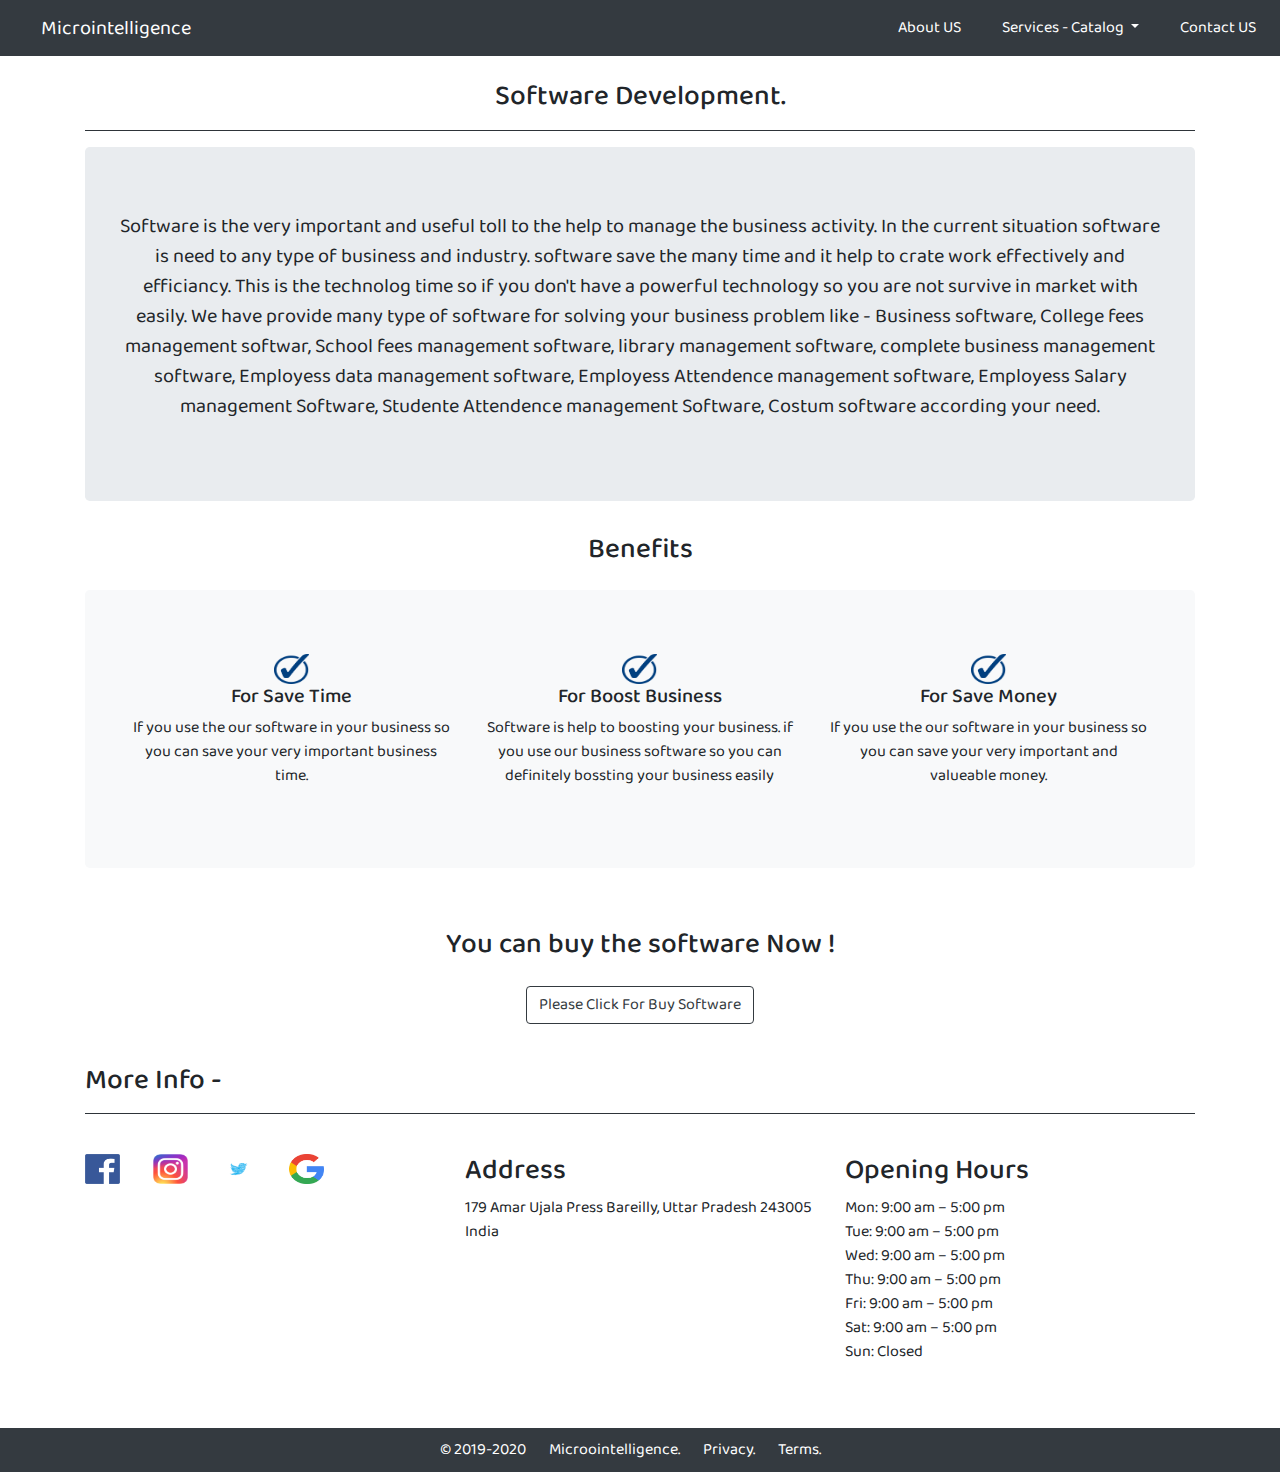
<file: index.html>
<!doctype html>
<html lang="en">

<head>
    <!-- Required meta tags -->
    <meta charset="utf-8">
    <meta name="viewport" content="width=device-width, initial-scale=1, shrink-to-fit=no">

    <!-- Bootstrap CSS -->
    <link rel="stylesheet" href="https://stackpath.bootstrapcdn.com/bootstrap/4.4.1/css/bootstrap.min.css"
        integrity="sha384-Vkoo8x4CGsO3+Hhxv8T/Q5PaXtkKtu6ug5TOeNV6gBiFeWPGFN9MuhOf23Q9Ifjh" crossorigin="anonymous">
    <link rel="stylesheet" href="style.css">
    <link href="https://fonts.googleapis.com/css2?family=Baloo+2:wght@500&display=swap" rel="stylesheet">

    <title>Services Catalog - Microintelligence</title>
    <link rel="icon" href="mylogo.png" type="image/png" class="titleimg">
</head>

<body>
    <!-- header started here -->
    <header>
        <nav class="navbar navbar-expand-lg navbar-dark bg-dark name">
            <a class="navbar-brand" href="index.html">Microintelligence</a>
            <button class="navbar-toggler" type="button" data-toggle="collapse" data-target="#navbarSupportedContent"
                aria-controls="navbarSupportedContent" aria-expanded="false" aria-label="Toggle navigation">
                <span class="navbar-toggler-icon"></span>
            </button>

            <div class="collapse navbar-collapse " id="navbarSupportedContent">
                <ul class="navbar-nav ml-auto ">
                    <li class="nav-item active">
                        <a class="nav-link"
                            href="https://microintelligence11.github.io/microintelligence.github.io/about.html">About
                            US</a>
                    </li>
                    <li class="nav-item dropdown active">
                        <a class="nav-link dropdown-toggle" href="#" id="navbarDropdown" role="button"
                            data-toggle="dropdown" aria-haspopup="true" aria-expanded="false">
                            Services - Catalog
                        </a>
                        <div class="dropdown-menu" aria-labelledby="navbarDropdown">
                            <a class="dropdown-item" href="index.html">Softeware Development</a>
                            <a class="dropdown-item" href="web_development.html">Web Development</a>
                            <a class="dropdown-item" href="web_hosting.html">Web Hosting</a>
                            <a class="dropdown-item" href="web_designing.html">Web Designing</a>
                            <a class="dropdown-item" href="ecommerce.html">E-Commerce Development</a>
                            <a class="dropdown-item" href="web_app.html">Web Applications Development</a>
                            <a class="dropdown-item" href="domain.html">Domain Hosting
                            </a>
                            <a class="dropdown-item" href="android.html">Android Applications</a>
                            <a class="dropdown-item" href="blog.html">Blog Development</a>
                        </div>
                    </li>

                    <li class="nav-item active">
                        <a class="nav-link" href="https://forms.gle/NRxAkxeEnMGFsGyN7">Contact
                            US</a>
                    </li>

                </ul>
            </div>
        </nav>
    </header>
    <!-- Over Viwe section started here  -->
    <section>
        <div class="container text-center my-4">
            <h3>Software Development.</h3>
            <hr class="line bg-dark">

            <div class="jumbotron">
                <p class="lead">Software is the very important and useful toll to the help to manage the business
                    activity. In the current situation software is need to any type of business and industry. software
                    save the many time and it help to crate work effectively and efficiancy. This is the technolog time
                    so if you don't have a powerful technology so you are not survive in market with easily. We have
                    provide many type of software for solving your business problem like - Business software, College
                    fees management softwar, School fees management software, library management software, complete
                    business management software, Employess data management software, Employess Attendence management
                    software, Employess Salary management Software, Studente Attendence management Software, Costum
                    software according your need.</p>
            </div>
        </div>
    </section>

    <!-- Benefits section started here  -->
    <section>
        <div class="container">
            <h3 class="container text-center my-4">Benefits</h3>
            <div class="container jumbotron bg-light my-4">
                <div class="container text-center">
                    <div class="row">
                        <div class="col-lg-4 col-md-4 col-12">
                            <img src="benefit.png" alt="benefit" class="img-fluid imggg">
                            <h5>For Save Time</h5>
                            <p>If you use the our software in your business so you can save your very important business
                                time.</p>
                        </div>
                        <div class="col-lg-4 col-md-4 col-12">
                            <img src="benefit.png" alt="benefit" class="img-fluid imggg">
                            <h5>For Boost Business</h5>
                            <p>Software is help to boosting your business. if you use our business software so you can
                                definitely bossting your business easily</p>
                        </div>
                        <div class="col-lg-4 col-md-4 col-12">
                            <img src="benefit.png" alt="benefit" class="img-fluid imggg">
                            <h5>For Save Money </h5>
                            <p>If you use the our software in your business so you can save your very important and
                                valueable money.
                            </p>
                        </div>
                    </div>
                </div>
            </div>
        </div>
    </section>

    <!-- Buying section started here  -->

    <section>
        <div class="container text-center automr">
            <h3>You can buy the software Now !</h3>
            <a href="https://forms.gle/yPHWh6E1sabREQ4k9"><button type="button" class="btn btn-outline-dark my-3">Please
                    Click For Buy Software</button></a>
        </div>
    </section>

    <!-- address info started here  -->

    <section>
        <div class="container my-4">
            <h3>More Info -</h3>
            <hr class="bg-dark">
            <div class="row">
                <div class="col-lg-4 col-md-4 col-12 my-4">
                    <a href="https://www.facebook.com/Microintelligence11" class="sociallink"><img src="facebook.png"
                            alt="facebook" class="socialimg"></a>
                    <a href="https://www.instagram.com/_microintelligence_/" class="sociallink"><img src="instagram.png"
                            alt="instagram" class="socialimg"></a>
                    <a href="https://twitter.com/mic_pvt_ltd" class="sociallink"><img src="twitter.png" alt="twitter"
                            class="socialimg"></a>
                    <a href="https://g.page/microintelligence" class="sociallink"><img src="google.png" alt="google"
                            class="socialimg"></a>

                </div>
                <div class="col-lg-4 col-md-4 col-12 my-4">
                    <h3>Address</h3>
                    <p>179
                        Amar Ujala Press
                        Bareilly, Uttar Pradesh 243005
                        India</p>
                </div>
                <div class="col-lg-4 col-md-4 col-12 my-4">
                    <h3>Opening Hours</h3>
                    <p>Mon: 9:00 am – 5:00 pm <br>
                        Tue: 9:00 am – 5:00 pm <br>
                        Wed: 9:00 am – 5:00 pm <br>
                        Thu: 9:00 am – 5:00 pm <br>
                        Fri: 9:00 am – 5:00 pm <br>
                        Sat: 9:00 am – 5:00 pm <br>
                        Sun: Closed</p>
                </div>
            </div>
        </div>
    </section>



    <!-- footer started here  -->
    <footer class="container-flud text-center bg-dark" id="footer">
        <span class="date">© 2019-2020</span>
        <a class="comname"
            href="https://microintelligence11.github.io/microintelligence.github.io/">Microointelligence.</a>
        <a class="privacy" href="https://microintelligence11.github.io/microintelligence.github.io/">Privacy.</a>
        <a class="trem" href="https://microintelligence11.github.io/microintelligence.github.io/">Terms.</a>
    </footer>

    <!-- Optional JavaScript -->
    <!-- jQuery first, then Popper.js, then Bootstrap JS -->
    <script src="https://code.jquery.com/jquery-3.4.1.slim.min.js"
        integrity="sha384-J6qa4849blE2+poT4WnyKhv5vZF5SrPo0iEjwBvKU7imGFAV0wwj1yYfoRSJoZ+n"
        crossorigin="anonymous"></script>
    <script src="https://cdn.jsdelivr.net/npm/popper.js@1.16.0/dist/umd/popper.min.js"
        integrity="sha384-Q6E9RHvbIyZFJoft+2mJbHaEWldlvI9IOYy5n3zV9zzTtmI3UksdQRVvoxMfooAo"
        crossorigin="anonymous"></script>
    <script src="https://stackpath.bootstrapcdn.com/bootstrap/4.4.1/js/bootstrap.min.js"
        integrity="sha384-wfSDF2E50Y2D1uUdj0O3uMBJnjuUD4Ih7YwaYd1iqfktj0Uod8GCExl3Og8ifwB6"
        crossorigin="anonymous"></script>
</body>

</html>
</file>
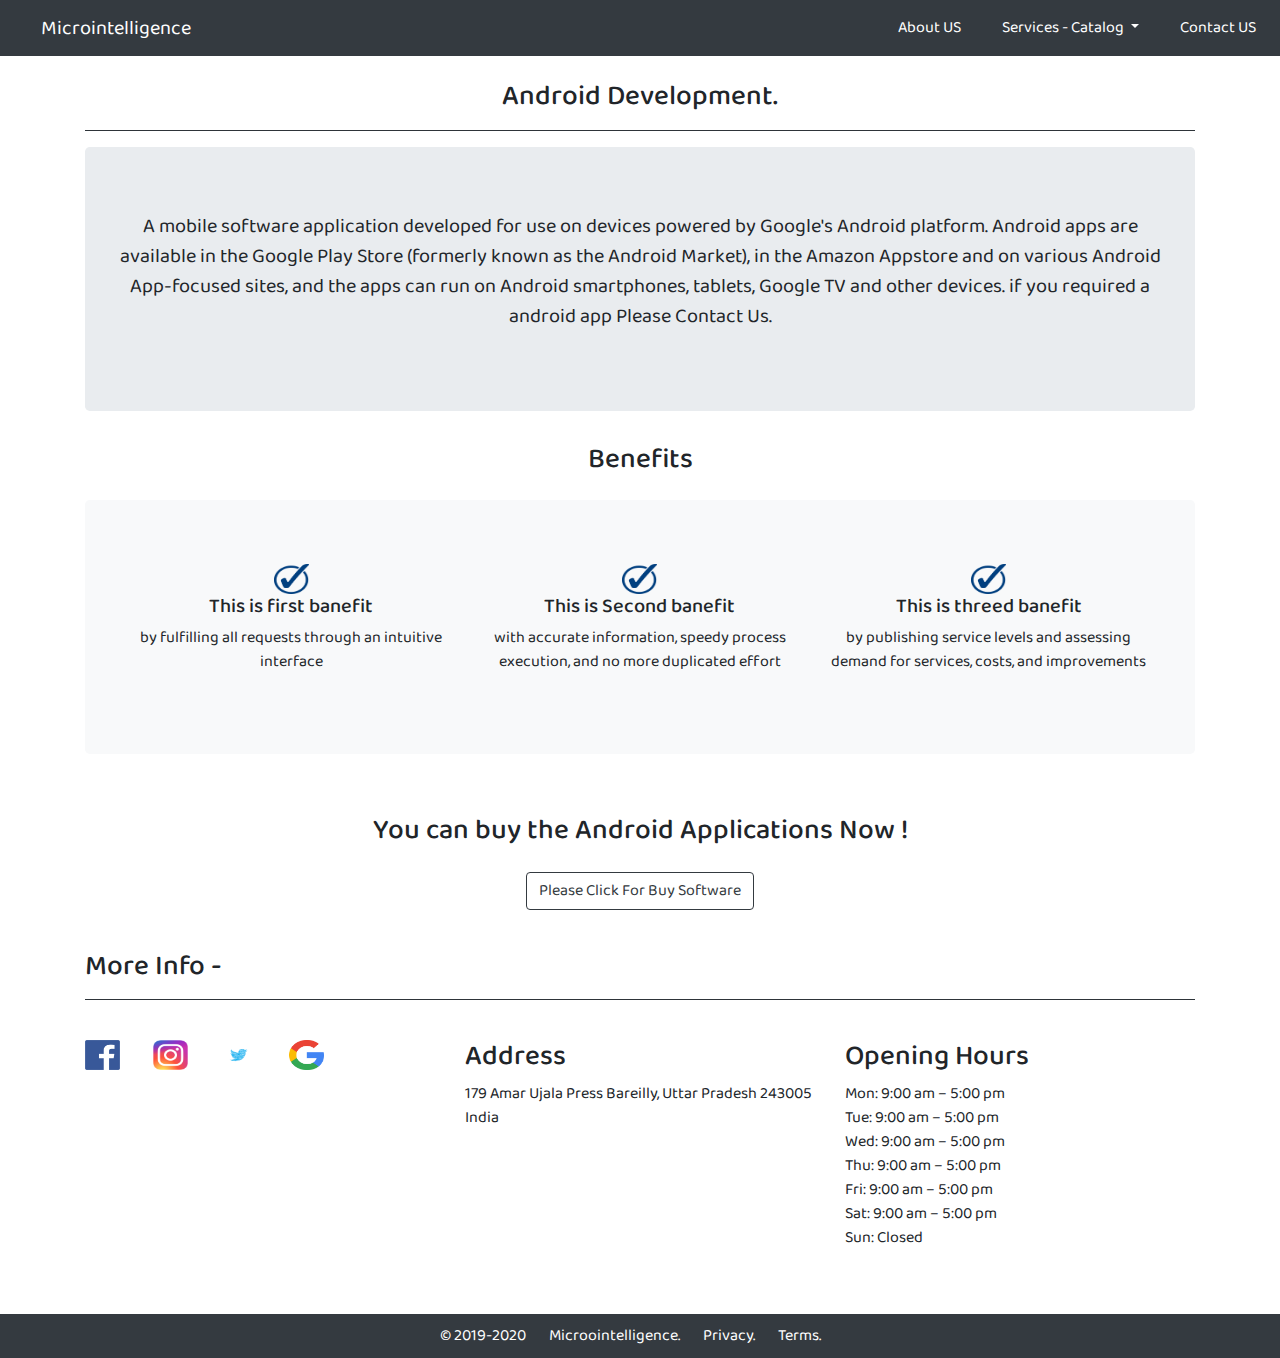
<file: android.html>
<!doctype html>
<html lang="en">

<head>
    <!-- Required meta tags -->
    <meta charset="utf-8">
    <meta name="viewport" content="width=device-width, initial-scale=1, shrink-to-fit=no">

    <!-- Bootstrap CSS -->
    <link rel="stylesheet" href="https://stackpath.bootstrapcdn.com/bootstrap/4.4.1/css/bootstrap.min.css"
        integrity="sha384-Vkoo8x4CGsO3+Hhxv8T/Q5PaXtkKtu6ug5TOeNV6gBiFeWPGFN9MuhOf23Q9Ifjh" crossorigin="anonymous">
    <link rel="stylesheet" href="style.css">
    <link href="https://fonts.googleapis.com/css2?family=Baloo+2:wght@500&display=swap" rel="stylesheet">

    <title>Services Catalog - Microintelligence</title>
    <link rel="icon" href="mylogo.png" type="image/png" class="titleimg">
</head>

<body>
    <!-- header started here -->
    <header>
        <nav class="navbar navbar-expand-lg navbar-dark bg-dark name">
            <a class="navbar-brand" href="index.html">Microintelligence</a>
            <button class="navbar-toggler" type="button" data-toggle="collapse" data-target="#navbarSupportedContent"
                aria-controls="navbarSupportedContent" aria-expanded="false" aria-label="Toggle navigation">
                <span class="navbar-toggler-icon"></span>
            </button>

            <div class="collapse navbar-collapse " id="navbarSupportedContent">
                <ul class="navbar-nav ml-auto ">
                    <li class="nav-item active">
                        <a class="nav-link"
                            href="https://microintelligence11.github.io/microintelligence.github.io/about.html">About
                            US</a>
                    </li>
                    <li class="nav-item dropdown active">
                        <a class="nav-link dropdown-toggle" href="#" id="navbarDropdown" role="button"
                            data-toggle="dropdown" aria-haspopup="true" aria-expanded="false">
                            Services - Catalog
                        </a>
                        <div class="dropdown-menu" aria-labelledby="navbarDropdown">
                            <a class="dropdown-item" href="index.html">Softeware Development</a>
                            <a class="dropdown-item" href="web_development.html">Web Development</a>
                            <a class="dropdown-item" href="web_hosting.html">Web Hosting</a>
                            <a class="dropdown-item" href="web_designing.html">Web Designing</a>
                            <a class="dropdown-item" href="ecommerce.html">E-Commerce Development</a>
                            <a class="dropdown-item" href="web_app.html">Web Applications Development</a>
                            <a class="dropdown-item" href="domain.html">Domain Hosting
                            </a>
                            <a class="dropdown-item" href="android.html">Android Applications</a>
                            <a class="dropdown-item" href="blog.html">Blog Development</a>
                        </div>
                    </li>

                    <li class="nav-item active">
                        <a class="nav-link" href="https://forms.gle/NRxAkxeEnMGFsGyN7">Contact
                            US</a>
                    </li>

                </ul>
            </div>
        </nav>
    </header>
    <!-- Over Viwe section started here  -->
    <section>
        <div class="container text-center my-4">
            <h3>Android Development.</h3>
            <hr class="line bg-dark">

            <div class="jumbotron">
                <p class="lead">A mobile software application developed for use on devices powered by Google's Android
                    platform. Android apps are available in the Google Play Store (formerly known as the Android
                    Market), in the Amazon Appstore and on various Android App-focused sites, and the apps can run on
                    Android smartphones, tablets, Google TV and other devices. if you required a android app Please
                    Contact Us.</p>
            </div>
        </div>
    </section>

    <!-- Benefits section started here  -->
    <section>
        <div class="container">
            <h3 class="container text-center my-4">Benefits</h3>
            <div class="container jumbotron bg-light my-4">
                <div class="container text-center">
                    <div class="row">
                        <div class="col-lg-4 col-md-4 col-12">
                            <img src="benefit.png" alt="benefit" class="img-fluid imggg">
                            <h5>This is first banefit</h5>
                            <p>by fulfilling all requests through an intuitive interface</p>
                        </div>
                        <div class="col-lg-4 col-md-4 col-12">
                            <img src="benefit.png" alt="benefit" class="img-fluid imggg">
                            <h5> This is Second banefit</h5>
                            <p> with accurate information, speedy process execution, and no more duplicated effort</p>
                        </div>
                        <div class="col-lg-4 col-md-4 col-12">
                            <img src="benefit.png" alt="benefit" class="img-fluid imggg">
                            <h5>This is threed banefit</h5>
                            <p>by publishing service levels and assessing demand for services, costs, and improvements
                            </p>
                        </div>
                    </div>
                </div>
            </div>
        </div>
    </section>
    <!-- Buying section started here  -->

    <section>
        <div class="container text-center automr">
            <h3>You can buy the Android Applications Now !</h3>
            <a href="https://forms.gle/yPHWh6E1sabREQ4k9"><button type="button" class="btn btn-outline-dark my-3">Please
                    Click For Buy Software</button></a>
        </div>
    </section>

    <!-- address info started here  -->

    <section>
        <div class="container my-4">
            <h3>More Info -</h3>
            <hr class="bg-dark">
            <div class="row">
                <div class="col-lg-4 col-md-4 col-12 my-4">
                    <a href="https://www.facebook.com/Microintelligence11" class="sociallink"><img src="facebook.png"
                            alt="facebook" class="socialimg"></a>
                    <a href="https://www.instagram.com/_microintelligence_/" class="sociallink"><img src="instagram.png"
                            alt="instagram" class="socialimg"></a>
                    <a href="https://twitter.com/mic_pvt_ltd" class="sociallink"><img src="twitter.png" alt="twitter"
                            class="socialimg"></a>
                    <a href="https://g.page/microintelligence" class="sociallink"><img src="google.png" alt="google"
                            class="socialimg"></a>

                </div>
                <div class="col-lg-4 col-md-4 col-12 my-4">
                    <h3>Address</h3>
                    <p>179
                        Amar Ujala Press
                        Bareilly, Uttar Pradesh 243005
                        India</p>
                </div>
                <div class="col-lg-4 col-md-4 col-12 my-4">
                    <h3>Opening Hours</h3>
                    <p>Mon: 9:00 am – 5:00 pm <br>
                        Tue: 9:00 am – 5:00 pm <br>
                        Wed: 9:00 am – 5:00 pm <br>
                        Thu: 9:00 am – 5:00 pm <br>
                        Fri: 9:00 am – 5:00 pm <br>
                        Sat: 9:00 am – 5:00 pm <br>
                        Sun: Closed</p>
                </div>
            </div>
        </div>
    </section>


    <!-- footer started here  -->
    <footer class="container-flud text-center bg-dark" id="footer">
        <span class="date">© 2019-2020</span>
        <a class="comname"
            href="https://microintelligence11.github.io/microintelligence.github.io/">Microointelligence.</a>
        <a class="privacy" href="https://microintelligence11.github.io/microintelligence.github.io/">Privacy.</a>
        <a class="trem" href="https://microintelligence11.github.io/microintelligence.github.io/">Terms.</a>
    </footer>

    <!-- Optional JavaScript -->
    <!-- jQuery first, then Popper.js, then Bootstrap JS -->
    <script src="https://code.jquery.com/jquery-3.4.1.slim.min.js"
        integrity="sha384-J6qa4849blE2+poT4WnyKhv5vZF5SrPo0iEjwBvKU7imGFAV0wwj1yYfoRSJoZ+n"
        crossorigin="anonymous"></script>
    <script src="https://cdn.jsdelivr.net/npm/popper.js@1.16.0/dist/umd/popper.min.js"
        integrity="sha384-Q6E9RHvbIyZFJoft+2mJbHaEWldlvI9IOYy5n3zV9zzTtmI3UksdQRVvoxMfooAo"
        crossorigin="anonymous"></script>
    <script src="https://stackpath.bootstrapcdn.com/bootstrap/4.4.1/js/bootstrap.min.js"
        integrity="sha384-wfSDF2E50Y2D1uUdj0O3uMBJnjuUD4Ih7YwaYd1iqfktj0Uod8GCExl3Og8ifwB6"
        crossorigin="anonymous"></script>
</body>

</html>
</file>
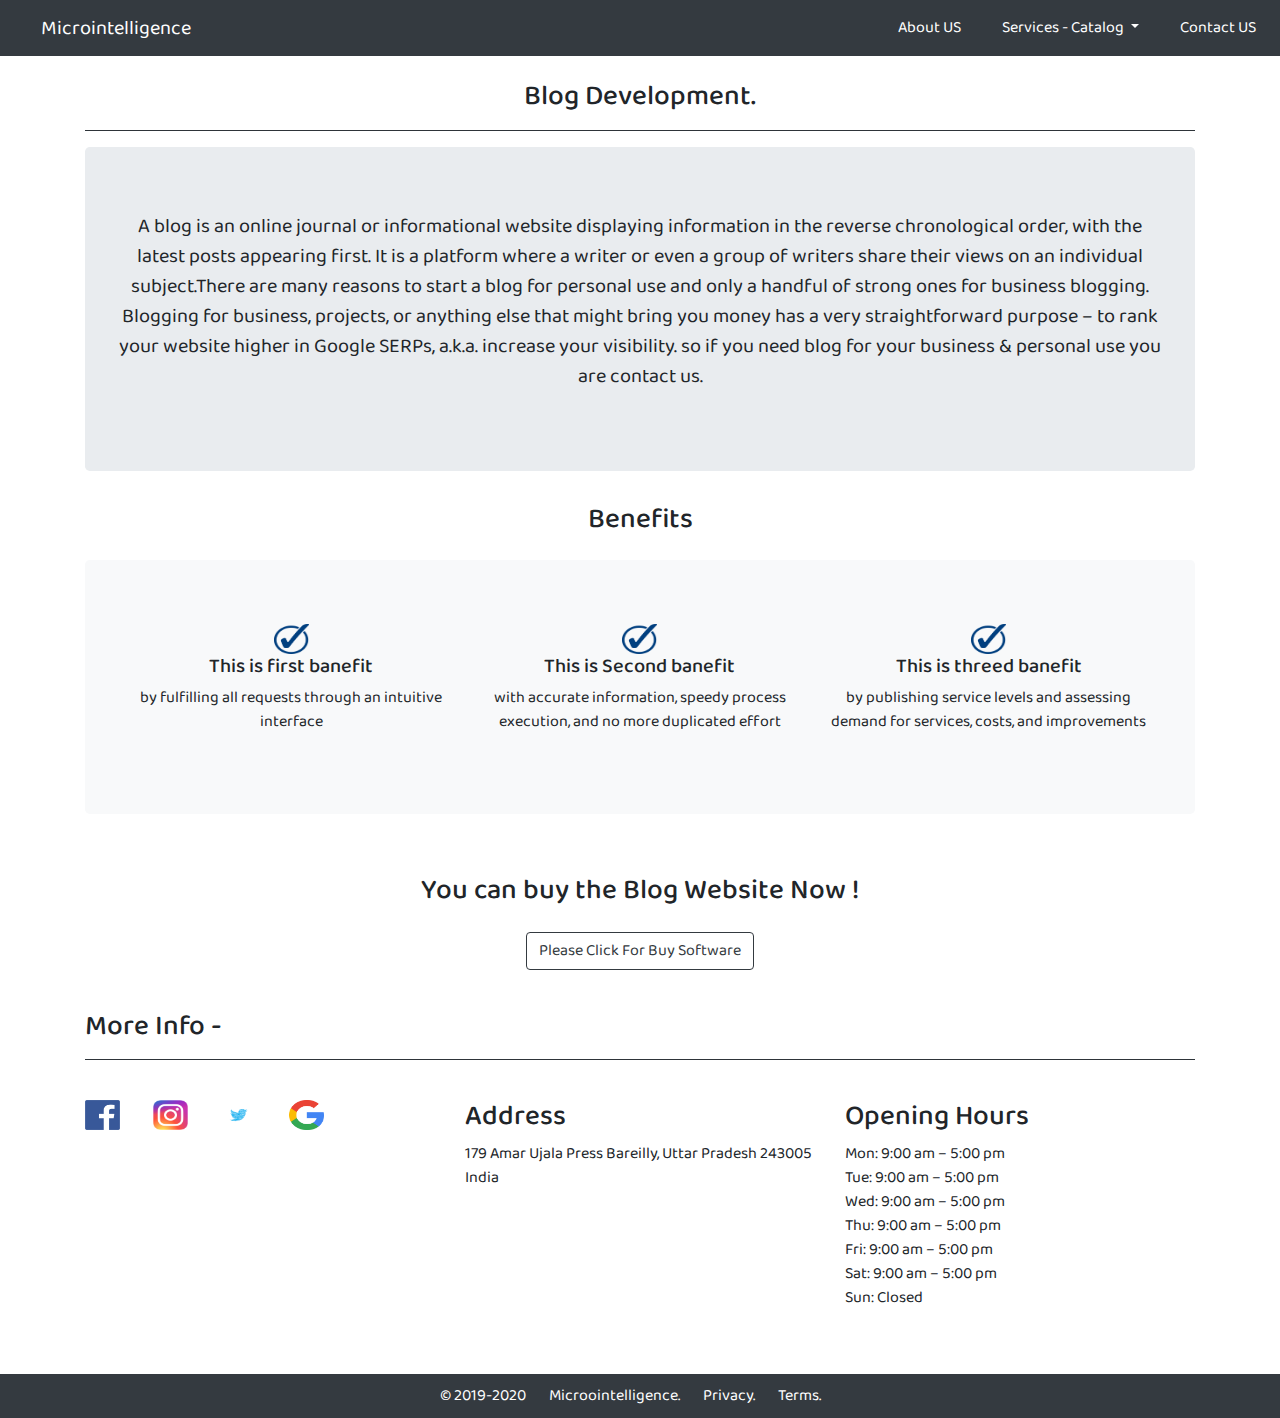
<file: blog.html>
<!doctype html>
<html lang="en">

<head>
    <!-- Required meta tags -->
    <meta charset="utf-8">
    <meta name="viewport" content="width=device-width, initial-scale=1, shrink-to-fit=no">

    <!-- Bootstrap CSS -->
    <link rel="stylesheet" href="https://stackpath.bootstrapcdn.com/bootstrap/4.4.1/css/bootstrap.min.css"
        integrity="sha384-Vkoo8x4CGsO3+Hhxv8T/Q5PaXtkKtu6ug5TOeNV6gBiFeWPGFN9MuhOf23Q9Ifjh" crossorigin="anonymous">
    <link rel="stylesheet" href="style.css">
    <link href="https://fonts.googleapis.com/css2?family=Baloo+2:wght@500&display=swap" rel="stylesheet">

    <title>Services Catalog - Microintelligence</title>
    <link rel="icon" href="mylogo.png" type="image/png" class="titleimg">
</head>

<body>
    <!-- header started here -->
    <header>
        <nav class="navbar navbar-expand-lg navbar-dark bg-dark name">
            <a class="navbar-brand" href="index.html">Microintelligence</a>
            <button class="navbar-toggler" type="button" data-toggle="collapse" data-target="#navbarSupportedContent"
                aria-controls="navbarSupportedContent" aria-expanded="false" aria-label="Toggle navigation">
                <span class="navbar-toggler-icon"></span>
            </button>

            <div class="collapse navbar-collapse " id="navbarSupportedContent">
                <ul class="navbar-nav ml-auto ">
                    <li class="nav-item active">
                        <a class="nav-link"
                            href="https://microintelligence11.github.io/microintelligence.github.io/about.html">About
                            US</a>
                    </li>
                    <li class="nav-item dropdown active">
                        <a class="nav-link dropdown-toggle" href="#" id="navbarDropdown" role="button"
                            data-toggle="dropdown" aria-haspopup="true" aria-expanded="false">
                            Services - Catalog
                        </a>
                        <div class="dropdown-menu" aria-labelledby="navbarDropdown">
                            <a class="dropdown-item" href="index.html">Softeware Development</a>
                            <a class="dropdown-item" href="web_development.html">Web Development</a>
                            <a class="dropdown-item" href="web_hosting.html">Web Hosting</a>
                            <a class="dropdown-item" href="web_designing.html">Web Designing</a>
                            <a class="dropdown-item" href="ecommerce.html">E-Commerce Development</a>
                            <a class="dropdown-item" href="web_app.html">Web Applications Development</a>
                            <a class="dropdown-item" href="domain.html">Domain Hosting
                            </a>
                            <a class="dropdown-item" href="android.html">Android Applications</a>
                            <a class="dropdown-item" href="blog.html">Blog Development</a>
                        </div>
                    </li>

                    <li class="nav-item active">
                        <a class="nav-link" href="https://forms.gle/NRxAkxeEnMGFsGyN7">Contact
                            US</a>
                    </li>

                </ul>
            </div>
        </nav>
    </header>
    <!-- Over Viwe section started here  -->
    <section>
        <div class="container text-center my-4">
            <h3>Blog Development.</h3>
            <hr class="line bg-dark">

            <div class="jumbotron">
                <p class="lead">A blog is an online journal or informational website displaying information in the
                    reverse chronological order, with the latest posts appearing first. It is a platform where a writer
                    or even a group of writers share their views on an individual subject.There are many reasons to
                    start a blog for personal use and only a handful of strong ones for business blogging. Blogging for
                    business, projects, or anything else that might bring you money has a very straightforward purpose –
                    to rank your website higher in Google SERPs, a.k.a. increase your visibility. so if you need blog
                    for your business & personal use you are contact us.</p>
            </div>
        </div>
    </section>

    <!-- Benefits section started here  -->
    <section>
        <div class="container">
            <h3 class="container text-center my-4">Benefits</h3>
            <div class="container jumbotron bg-light my-4">
                <div class="container text-center">
                    <div class="row">
                        <div class="col-lg-4 col-md-4 col-12">
                            <img src="benefit.png" alt="benefit" class="img-fluid imggg">
                            <h5>This is first banefit</h5>
                            <p>by fulfilling all requests through an intuitive interface</p>
                        </div>
                        <div class="col-lg-4 col-md-4 col-12">
                            <img src="benefit.png" alt="benefit" class="img-fluid imggg">
                            <h5> This is Second banefit</h5>
                            <p> with accurate information, speedy process execution, and no more duplicated effort</p>
                        </div>
                        <div class="col-lg-4 col-md-4 col-12">
                            <img src="benefit.png" alt="benefit" class="img-fluid imggg">
                            <h5>This is threed banefit</h5>
                            <p>by publishing service levels and assessing demand for services, costs, and improvements
                            </p>
                        </div>
                    </div>
                </div>
            </div>
        </div>
    </section>

    <!-- Buying section started here  -->

    <section>
        <div class="container text-center automr">
            <h3>You can buy the Blog Website Now !</h3>
            <a href="https://forms.gle/yPHWh6E1sabREQ4k9"><button type="button" class="btn btn-outline-dark my-3">Please
                    Click For Buy Software</button></a>
        </div>
    </section>

    <!-- address info started here  -->

    <section>
        <div class="container my-4">
            <h3>More Info -</h3>
            <hr class="bg-dark">
            <div class="row">
                <div class="col-lg-4 col-md-4 col-12 my-4">
                    <a href="https://www.facebook.com/Microintelligence11" class="sociallink"><img src="facebook.png"
                            alt="facebook" class="socialimg"></a>
                    <a href="https://www.instagram.com/_microintelligence_/" class="sociallink"><img src="instagram.png"
                            alt="instagram" class="socialimg"></a>
                    <a href="https://twitter.com/mic_pvt_ltd" class="sociallink"><img src="twitter.png" alt="twitter"
                            class="socialimg"></a>
                    <a href="https://g.page/microintelligence" class="sociallink"><img src="google.png" alt="google"
                            class="socialimg"></a>

                </div>
                <div class="col-lg-4 col-md-4 col-12 my-4">
                    <h3>Address</h3>
                    <p>179
                        Amar Ujala Press
                        Bareilly, Uttar Pradesh 243005
                        India</p>
                </div>
                <div class="col-lg-4 col-md-4 col-12 my-4">
                    <h3>Opening Hours</h3>
                    <p>Mon: 9:00 am – 5:00 pm <br>
                        Tue: 9:00 am – 5:00 pm <br>
                        Wed: 9:00 am – 5:00 pm <br>
                        Thu: 9:00 am – 5:00 pm <br>
                        Fri: 9:00 am – 5:00 pm <br>
                        Sat: 9:00 am – 5:00 pm <br>
                        Sun: Closed</p>
                </div>
            </div>
        </div>
    </section>


    <!-- footer started here  -->
    <footer class="container-flud text-center bg-dark" id="footer">
        <span class="date">© 2019-2020</span>
        <a class="comname"
            href="https://microintelligence11.github.io/microintelligence.github.io/">Microointelligence.</a>
        <a class="privacy" href="https://microintelligence11.github.io/microintelligence.github.io/">Privacy.</a>
        <a class="trem" href="https://microintelligence11.github.io/microintelligence.github.io/">Terms.</a>
    </footer>

    <!-- Optional JavaScript -->
    <!-- jQuery first, then Popper.js, then Bootstrap JS -->
    <script src="https://code.jquery.com/jquery-3.4.1.slim.min.js"
        integrity="sha384-J6qa4849blE2+poT4WnyKhv5vZF5SrPo0iEjwBvKU7imGFAV0wwj1yYfoRSJoZ+n"
        crossorigin="anonymous"></script>
    <script src="https://cdn.jsdelivr.net/npm/popper.js@1.16.0/dist/umd/popper.min.js"
        integrity="sha384-Q6E9RHvbIyZFJoft+2mJbHaEWldlvI9IOYy5n3zV9zzTtmI3UksdQRVvoxMfooAo"
        crossorigin="anonymous"></script>
    <script src="https://stackpath.bootstrapcdn.com/bootstrap/4.4.1/js/bootstrap.min.js"
        integrity="sha384-wfSDF2E50Y2D1uUdj0O3uMBJnjuUD4Ih7YwaYd1iqfktj0Uod8GCExl3Og8ifwB6"
        crossorigin="anonymous"></script>
</body>

</html>
</file>
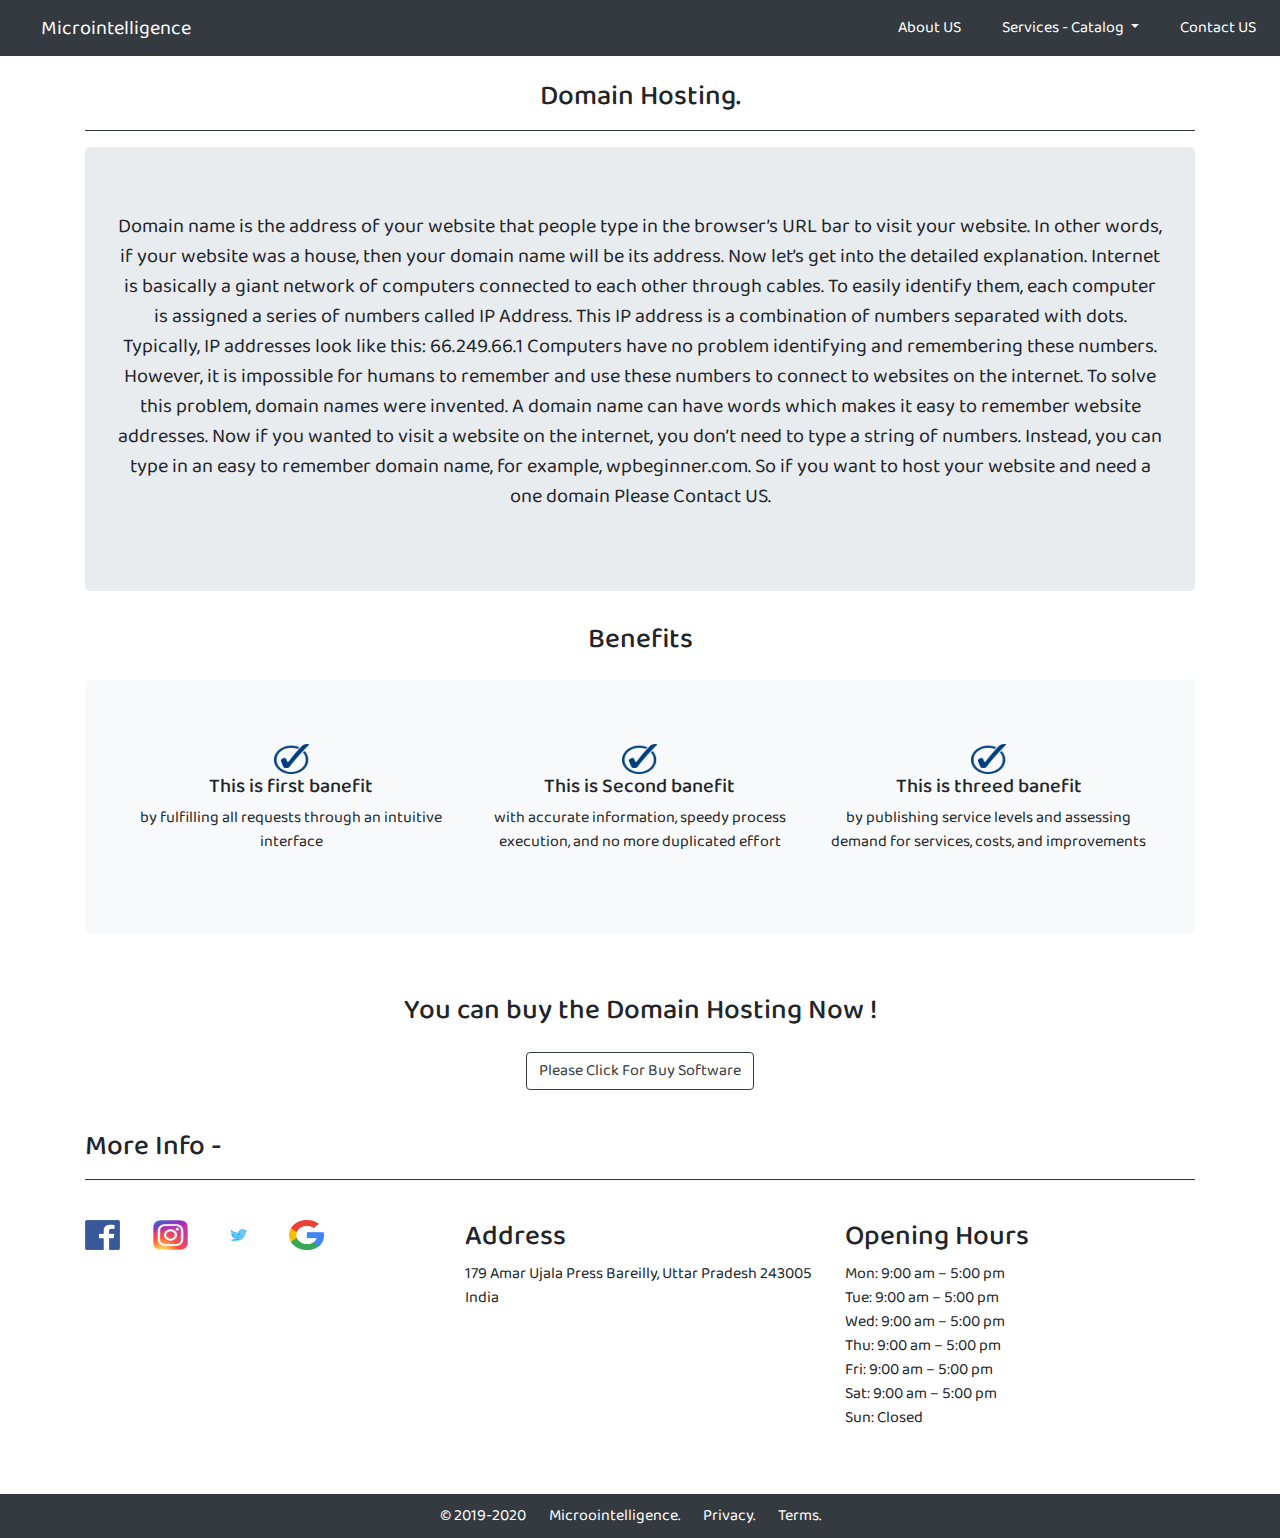
<file: domain.html>
<!doctype html>
<html lang="en">

<head>
    <!-- Required meta tags -->
    <meta charset="utf-8">
    <meta name="viewport" content="width=device-width, initial-scale=1, shrink-to-fit=no">

    <!-- Bootstrap CSS -->
    <link rel="stylesheet" href="https://stackpath.bootstrapcdn.com/bootstrap/4.4.1/css/bootstrap.min.css"
        integrity="sha384-Vkoo8x4CGsO3+Hhxv8T/Q5PaXtkKtu6ug5TOeNV6gBiFeWPGFN9MuhOf23Q9Ifjh" crossorigin="anonymous">
    <link rel="stylesheet" href="style.css">
    <link href="https://fonts.googleapis.com/css2?family=Baloo+2:wght@500&display=swap" rel="stylesheet">

    <title>Services Catalog - Microintelligence</title>
    <link rel="icon" href="mylogo.png" type="image/png" class="titleimg">
</head>

<body>
    <!-- header started here -->
    <header>
        <nav class="navbar navbar-expand-lg navbar-dark bg-dark name">
            <a class="navbar-brand" href="index.html">Microintelligence</a>
            <button class="navbar-toggler" type="button" data-toggle="collapse" data-target="#navbarSupportedContent"
                aria-controls="navbarSupportedContent" aria-expanded="false" aria-label="Toggle navigation">
                <span class="navbar-toggler-icon"></span>
            </button>

            <div class="collapse navbar-collapse " id="navbarSupportedContent">
                <ul class="navbar-nav ml-auto ">
                    <li class="nav-item active">
                        <a class="nav-link"
                            href="https://microintelligence11.github.io/microintelligence.github.io/about.html">About
                            US</a>
                    </li>
                    <li class="nav-item dropdown active">
                        <a class="nav-link dropdown-toggle" href="#" id="navbarDropdown" role="button"
                            data-toggle="dropdown" aria-haspopup="true" aria-expanded="false">
                            Services - Catalog
                        </a>
                        <div class="dropdown-menu" aria-labelledby="navbarDropdown">
                            <a class="dropdown-item" href="index.html">Softeware Development</a>
                            <a class="dropdown-item" href="web_development.html">Web Development</a>
                            <a class="dropdown-item" href="web_hosting.html">Web Hosting</a>
                            <a class="dropdown-item" href="web_designing.html">Web Designing</a>
                            <a class="dropdown-item" href="ecommerce.html">E-Commerce Development</a>
                            <a class="dropdown-item" href="web_app.html">Web Applications Development</a>
                            <a class="dropdown-item" href="domain.html">Domain Hosting
                            </a>
                            <a class="dropdown-item" href="android.html">Android Applications</a>
                            <a class="dropdown-item" href="blog.html">Blog Development</a>
                        </div>
                    </li>

                    <li class="nav-item active">
                        <a class="nav-link" href="https://forms.gle/NRxAkxeEnMGFsGyN7">Contact
                            US</a>
                    </li>

                </ul>
            </div>
        </nav>
    </header>
    <!-- Over Viwe section started here  -->
    <section>
        <div class="container text-center my-4">
            <h3>Domain Hosting.</h3>
            <hr class="line bg-dark">

            <div class="jumbotron">
                <p class="lead">Domain name is the address of your website that people type in the browser’s URL bar to
                    visit your website.
                    In other words, if your website was a house, then your domain name will be its address.
                    Now let’s get into the detailed explanation.
                    Internet is basically a giant network of computers connected to each other through cables. To easily
                    identify them, each computer is assigned a series of numbers called IP Address.
                    This IP address is a combination of numbers separated with dots. Typically, IP addresses look like
                    this:
                    66.249.66.1
                    Computers have no problem identifying and remembering these numbers. However, it is impossible for
                    humans to remember and use these numbers to connect to websites on the internet.
                    To solve this problem, domain names were invented.
                    A domain name can have words which makes it easy to remember website addresses.
                    Now if you wanted to visit a website on the internet, you don’t need to type a string of numbers.
                    Instead, you can type in an easy to remember domain name, for example, wpbeginner.com. So if you
                    want to host your website and need a one domain Please Contact US.
                </p>
            </div>
        </div>
    </section>

    <!-- Benefits section started here  -->
    <section>
        <div class="container">
            <h3 class="container text-center my-4">Benefits</h3>
            <div class="container jumbotron bg-light my-4">
                <div class="container text-center">
                    <div class="row">
                        <div class="col-lg-4 col-md-4 col-12">
                            <img src="benefit.png" alt="benefit" class="img-fluid imggg">
                            <h5>This is first banefit</h5>
                            <p>by fulfilling all requests through an intuitive interface</p>
                        </div>
                        <div class="col-lg-4 col-md-4 col-12">
                            <img src="benefit.png" alt="benefit" class="img-fluid imggg">
                            <h5> This is Second banefit</h5>
                            <p> with accurate information, speedy process execution, and no more duplicated effort</p>
                        </div>
                        <div class="col-lg-4 col-md-4 col-12">
                            <img src="benefit.png" alt="benefit" class="img-fluid imggg">
                            <h5>This is threed banefit</h5>
                            <p>by publishing service levels and assessing demand for services, costs, and improvements
                            </p>
                        </div>
                    </div>
                </div>
            </div>
        </div>
    </section>


    <!-- Buying section started here  -->

    <section>
        <div class="container text-center automr">
            <h3>You can buy the Domain Hosting Now !</h3>
            <a href="https://forms.gle/yPHWh6E1sabREQ4k9"><button type="button" class="btn btn-outline-dark my-3">Please
                    Click For Buy Software</button></a>
        </div>
    </section>

    <!-- address info started here  -->

    <section>
        <div class="container my-4">
            <h3>More Info -</h3>
            <hr class="bg-dark">
            <div class="row">
                <div class="col-lg-4 col-md-4 col-12 my-4">
                    <a href="https://www.facebook.com/Microintelligence11" class="sociallink"><img src="facebook.png"
                            alt="facebook" class="socialimg"></a>
                    <a href="https://www.instagram.com/_microintelligence_/" class="sociallink"><img src="instagram.png"
                            alt="instagram" class="socialimg"></a>
                    <a href="https://twitter.com/mic_pvt_ltd" class="sociallink"><img src="twitter.png" alt="twitter"
                            class="socialimg"></a>
                    <a href="https://g.page/microintelligence" class="sociallink"><img src="google.png" alt="google"
                            class="socialimg"></a>

                </div>
                <div class="col-lg-4 col-md-4 col-12 my-4">
                    <h3>Address</h3>
                    <p>179
                        Amar Ujala Press
                        Bareilly, Uttar Pradesh 243005
                        India</p>
                </div>
                <div class="col-lg-4 col-md-4 col-12 my-4">
                    <h3>Opening Hours</h3>
                    <p>Mon: 9:00 am – 5:00 pm <br>
                        Tue: 9:00 am – 5:00 pm <br>
                        Wed: 9:00 am – 5:00 pm <br>
                        Thu: 9:00 am – 5:00 pm <br>
                        Fri: 9:00 am – 5:00 pm <br>
                        Sat: 9:00 am – 5:00 pm <br>
                        Sun: Closed</p>
                </div>
            </div>
        </div>
    </section>


    <!-- footer started here  -->
    <footer class="container-flud text-center bg-dark" id="footer">
        <span class="date">© 2019-2020</span>
        <a class="comname"
            href="https://microintelligence11.github.io/microintelligence.github.io/">Microointelligence.</a>
        <a class="privacy" href="https://microintelligence11.github.io/microintelligence.github.io/">Privacy.</a>
        <a class="trem" href="https://microintelligence11.github.io/microintelligence.github.io/">Terms.</a>
    </footer>

    <!-- Optional JavaScript -->
    <!-- jQuery first, then Popper.js, then Bootstrap JS -->
    <script src="https://code.jquery.com/jquery-3.4.1.slim.min.js"
        integrity="sha384-J6qa4849blE2+poT4WnyKhv5vZF5SrPo0iEjwBvKU7imGFAV0wwj1yYfoRSJoZ+n"
        crossorigin="anonymous"></script>
    <script src="https://cdn.jsdelivr.net/npm/popper.js@1.16.0/dist/umd/popper.min.js"
        integrity="sha384-Q6E9RHvbIyZFJoft+2mJbHaEWldlvI9IOYy5n3zV9zzTtmI3UksdQRVvoxMfooAo"
        crossorigin="anonymous"></script>
    <script src="https://stackpath.bootstrapcdn.com/bootstrap/4.4.1/js/bootstrap.min.js"
        integrity="sha384-wfSDF2E50Y2D1uUdj0O3uMBJnjuUD4Ih7YwaYd1iqfktj0Uod8GCExl3Og8ifwB6"
        crossorigin="anonymous"></script>
</body>

</html>
</file>
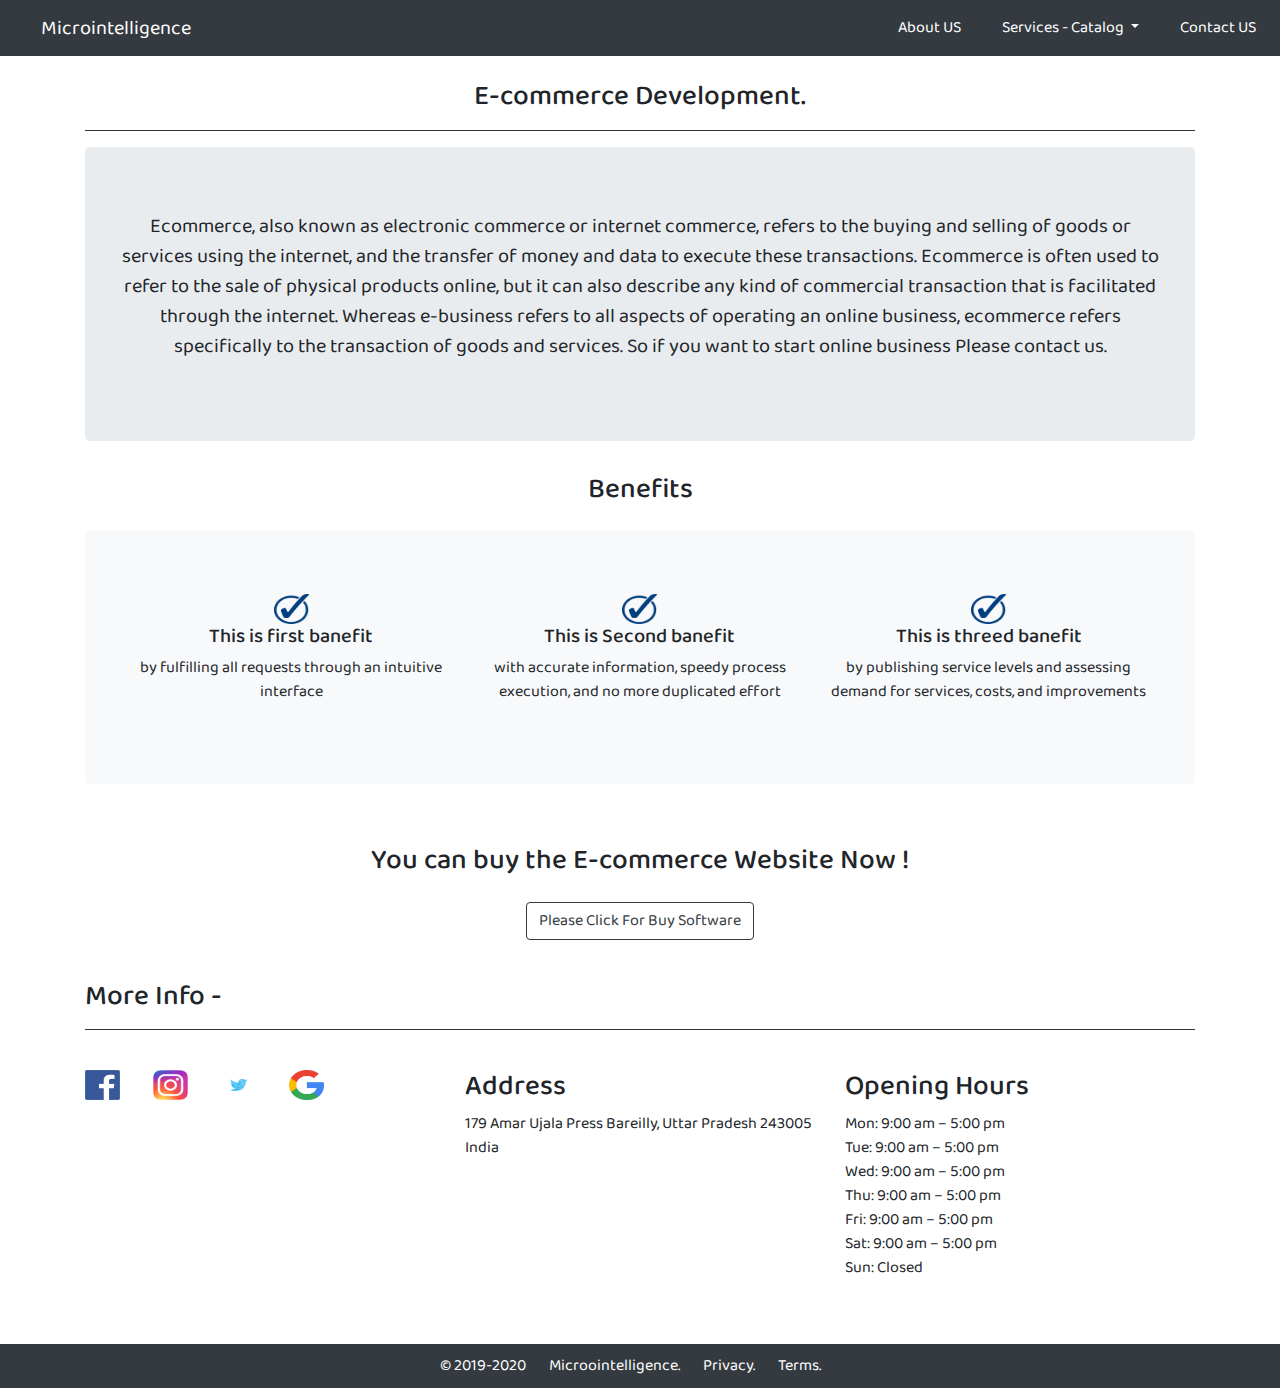
<file: ecommerce.html>
<!doctype html>
<html lang="en">

<head>
    <!-- Required meta tags -->
    <meta charset="utf-8">
    <meta name="viewport" content="width=device-width, initial-scale=1, shrink-to-fit=no">

    <!-- Bootstrap CSS -->
    <link rel="stylesheet" href="https://stackpath.bootstrapcdn.com/bootstrap/4.4.1/css/bootstrap.min.css"
        integrity="sha384-Vkoo8x4CGsO3+Hhxv8T/Q5PaXtkKtu6ug5TOeNV6gBiFeWPGFN9MuhOf23Q9Ifjh" crossorigin="anonymous">
    <link rel="stylesheet" href="style.css">
    <link href="https://fonts.googleapis.com/css2?family=Baloo+2:wght@500&display=swap" rel="stylesheet">

    <title>Services Catalog - Microintelligence</title>
    <link rel="icon" href="mylogo.png" type="image/png" class="titleimg">
</head>

<body>
    <!-- header started here -->
    <header>
        <nav class="navbar navbar-expand-lg navbar-dark bg-dark name">
            <a class="navbar-brand" href="index.html">Microintelligence</a>
            <button class="navbar-toggler" type="button" data-toggle="collapse" data-target="#navbarSupportedContent"
                aria-controls="navbarSupportedContent" aria-expanded="false" aria-label="Toggle navigation">
                <span class="navbar-toggler-icon"></span>
            </button>

            <div class="collapse navbar-collapse " id="navbarSupportedContent">
                <ul class="navbar-nav ml-auto ">
                    <li class="nav-item active">
                        <a class="nav-link"
                            href="https://microintelligence11.github.io/microintelligence.github.io/about.html">About
                            US</a>
                    </li>
                    <li class="nav-item dropdown active">
                        <a class="nav-link dropdown-toggle" href="#" id="navbarDropdown" role="button"
                            data-toggle="dropdown" aria-haspopup="true" aria-expanded="false">
                            Services - Catalog
                        </a>
                        <div class="dropdown-menu" aria-labelledby="navbarDropdown">
                            <a class="dropdown-item" href="index.html">Softeware Development</a>
                            <a class="dropdown-item" href="web_development.html">Web Development</a>
                            <a class="dropdown-item" href="web_hosting.html">Web Hosting</a>
                            <a class="dropdown-item" href="web_designing.html">Web Designing</a>
                            <a class="dropdown-item" href="ecommerce.html">E-Commerce Development</a>
                            <a class="dropdown-item" href="web_app.html">Web Applications Development</a>
                            <a class="dropdown-item" href="domain.html">Domain Hosting
                            </a>
                            <a class="dropdown-item" href="android.html">Android Applications</a>
                            <a class="dropdown-item" href="blog.html">Blog Development</a>
                        </div>
                    </li>

                    <li class="nav-item active">
                        <a class="nav-link" href="https://forms.gle/NRxAkxeEnMGFsGyN7">Contact
                            US</a>
                    </li>

                </ul>
            </div>
        </nav>
    </header>
    <!-- Over Viwe section started here  -->
    <section>
        <div class="container text-center my-4">
            <h3>E-commerce Development.</h3>
            <hr class="line bg-dark">

            <div class="jumbotron">
                <p class="lead">Ecommerce, also known as electronic commerce or internet commerce, refers to the buying
                    and selling of goods or services using the internet, and the transfer of money and data to execute
                    these transactions. Ecommerce is often used to refer to the sale of physical products online, but it
                    can also describe any kind of commercial transaction that is facilitated through the internet.
                    Whereas e-business refers to all aspects of operating an online business, ecommerce refers
                    specifically to the transaction of goods and services. So if you want to start online business Please contact us.</p>
            </div>
        </div>
    </section>

    <!-- Benefits section started here  -->
    <section>
        <div class="container">
            <h3 class="container text-center my-4">Benefits</h3>
            <div class="container jumbotron bg-light my-4">
                <div class="container text-center">
                    <div class="row">
                        <div class="col-lg-4 col-md-4 col-12">
                            <img src="benefit.png" alt="benefit" class="img-fluid imggg">
                            <h5>This is first banefit</h5>
                            <p>by fulfilling all requests through an intuitive interface</p>
                        </div>
                        <div class="col-lg-4 col-md-4 col-12">
                            <img src="benefit.png" alt="benefit" class="img-fluid imggg">
                            <h5> This is Second banefit</h5>
                            <p> with accurate information, speedy process execution, and no more duplicated effort</p>
                        </div>
                        <div class="col-lg-4 col-md-4 col-12">
                            <img src="benefit.png" alt="benefit" class="img-fluid imggg">
                            <h5>This is threed banefit</h5>
                            <p>by publishing service levels and assessing demand for services, costs, and improvements
                            </p>
                        </div>
                    </div>
                </div>
            </div>
        </div>
    </section>

    <!-- Buying section started here  -->

    <section>
        <div class="container text-center automr">
            <h3>You can buy the E-commerce Website Now !</h3>
            <a href="https://forms.gle/yPHWh6E1sabREQ4k9"><button type="button" class="btn btn-outline-dark my-3">Please
                    Click For Buy Software</button></a>
        </div>
    </section>

    <!-- address info started here  -->

    <section>
        <div class="container my-4">
            <h3>More Info -</h3>
            <hr class="bg-dark">
            <div class="row">
                <div class="col-lg-4 col-md-4 col-12 my-4">
                    <a href="https://www.facebook.com/Microintelligence11" class="sociallink"><img src="facebook.png"
                            alt="facebook" class="socialimg"></a>
                    <a href="https://www.instagram.com/_microintelligence_/" class="sociallink"><img src="instagram.png"
                            alt="instagram" class="socialimg"></a>
                    <a href="https://twitter.com/mic_pvt_ltd" class="sociallink"><img src="twitter.png" alt="twitter"
                            class="socialimg"></a>
                    <a href="https://g.page/microintelligence" class="sociallink"><img src="google.png" alt="google"
                            class="socialimg"></a>

                </div>
                <div class="col-lg-4 col-md-4 col-12 my-4">
                    <h3>Address</h3>
                    <p>179
                        Amar Ujala Press
                        Bareilly, Uttar Pradesh 243005
                        India</p>
                </div>
                <div class="col-lg-4 col-md-4 col-12 my-4">
                    <h3>Opening Hours</h3>
                    <p>Mon: 9:00 am – 5:00 pm <br>
                        Tue: 9:00 am – 5:00 pm <br>
                        Wed: 9:00 am – 5:00 pm <br>
                        Thu: 9:00 am – 5:00 pm <br>
                        Fri: 9:00 am – 5:00 pm <br>
                        Sat: 9:00 am – 5:00 pm <br>
                        Sun: Closed</p>
                </div>
            </div>
        </div>
    </section>


    <!-- footer started here  -->
    <footer class="container-flud text-center bg-dark" id="footer">
        <span class="date">© 2019-2020</span>
        <a class="comname"
            href="https://microintelligence11.github.io/microintelligence.github.io/">Microointelligence.</a>
        <a class="privacy" href="https://microintelligence11.github.io/microintelligence.github.io/">Privacy.</a>
        <a class="trem" href="https://microintelligence11.github.io/microintelligence.github.io/">Terms.</a>
    </footer>

    <!-- Optional JavaScript -->
    <!-- jQuery first, then Popper.js, then Bootstrap JS -->
    <script src="https://code.jquery.com/jquery-3.4.1.slim.min.js"
        integrity="sha384-J6qa4849blE2+poT4WnyKhv5vZF5SrPo0iEjwBvKU7imGFAV0wwj1yYfoRSJoZ+n"
        crossorigin="anonymous"></script>
    <script src="https://cdn.jsdelivr.net/npm/popper.js@1.16.0/dist/umd/popper.min.js"
        integrity="sha384-Q6E9RHvbIyZFJoft+2mJbHaEWldlvI9IOYy5n3zV9zzTtmI3UksdQRVvoxMfooAo"
        crossorigin="anonymous"></script>
    <script src="https://stackpath.bootstrapcdn.com/bootstrap/4.4.1/js/bootstrap.min.js"
        integrity="sha384-wfSDF2E50Y2D1uUdj0O3uMBJnjuUD4Ih7YwaYd1iqfktj0Uod8GCExl3Og8ifwB6"
        crossorigin="anonymous"></script>
</body>

</html>
</file>
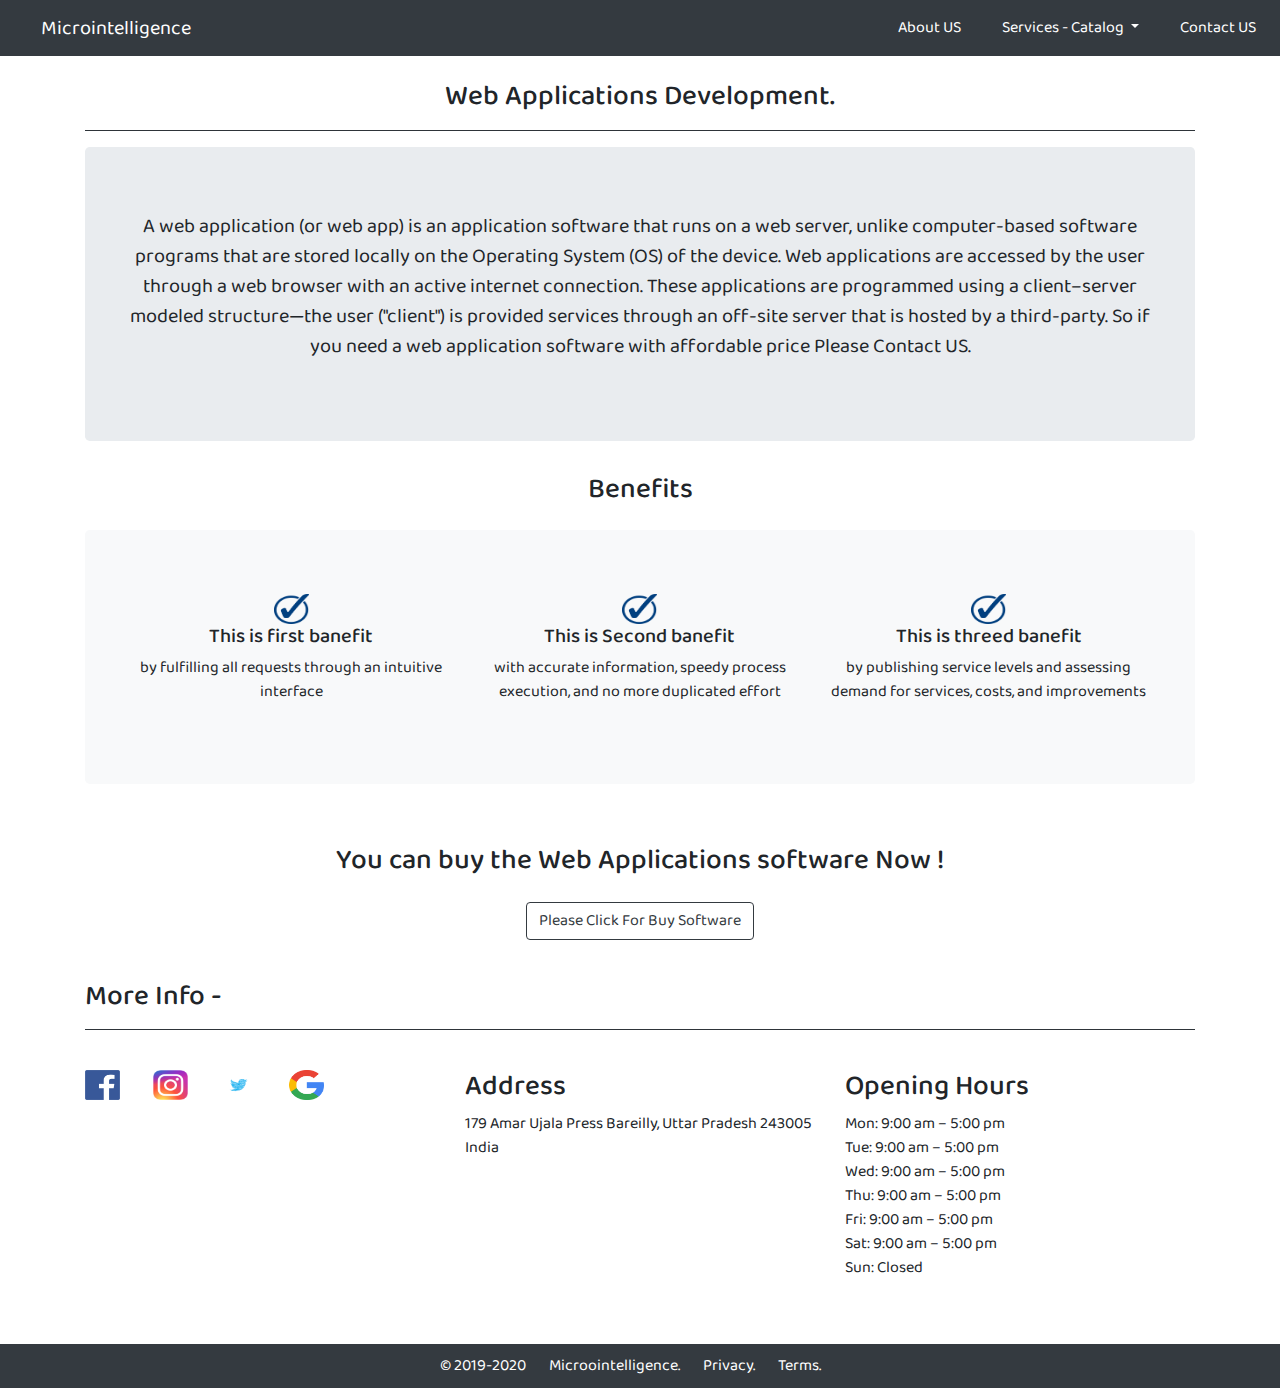
<file: web_app.html>
<!doctype html>
<html lang="en">

<head>
    <!-- Required meta tags -->
    <meta charset="utf-8">
    <meta name="viewport" content="width=device-width, initial-scale=1, shrink-to-fit=no">

    <!-- Bootstrap CSS -->
    <link rel="stylesheet" href="https://stackpath.bootstrapcdn.com/bootstrap/4.4.1/css/bootstrap.min.css"
        integrity="sha384-Vkoo8x4CGsO3+Hhxv8T/Q5PaXtkKtu6ug5TOeNV6gBiFeWPGFN9MuhOf23Q9Ifjh" crossorigin="anonymous">
    <link rel="stylesheet" href="style.css">
    <link href="https://fonts.googleapis.com/css2?family=Baloo+2:wght@500&display=swap" rel="stylesheet">

    <title>Services Catalog - Microintelligence</title>
    <link rel="icon" href="mylogo.png" type="image/png" class="titleimg">
</head>

<body>
    <!-- header started here -->
    <header>
        <nav class="navbar navbar-expand-lg navbar-dark bg-dark name">
            <a class="navbar-brand" href="index.html">Microintelligence</a>
            <button class="navbar-toggler" type="button" data-toggle="collapse" data-target="#navbarSupportedContent"
                aria-controls="navbarSupportedContent" aria-expanded="false" aria-label="Toggle navigation">
                <span class="navbar-toggler-icon"></span>
            </button>

            <div class="collapse navbar-collapse " id="navbarSupportedContent">
                <ul class="navbar-nav ml-auto ">
                    <li class="nav-item active">
                        <a class="nav-link"
                            href="https://microintelligence11.github.io/microintelligence.github.io/about.html">About
                            US</a>
                    </li>
                    <li class="nav-item dropdown active">
                        <a class="nav-link dropdown-toggle" href="#" id="navbarDropdown" role="button"
                            data-toggle="dropdown" aria-haspopup="true" aria-expanded="false">
                            Services - Catalog
                        </a>
                        <div class="dropdown-menu" aria-labelledby="navbarDropdown">
                            <a class="dropdown-item" href="index.html">Softeware Development</a>
                            <a class="dropdown-item" href="web_development.html">Web Development</a>
                            <a class="dropdown-item" href="web_hosting.html">Web Hosting</a>
                            <a class="dropdown-item" href="web_designing.html">Web Designing</a>
                            <a class="dropdown-item" href="ecommerce.html">E-Commerce Development</a>
                            <a class="dropdown-item" href="web_app.html">Web Applications Development</a>
                            <a class="dropdown-item" href="domain.html">Domain Hosting
                            </a>
                            <a class="dropdown-item" href="android.html">Android Applications</a>
                            <a class="dropdown-item" href="blog.html">Blog Development</a>
                        </div>
                    </li>

                    <li class="nav-item active">
                        <a class="nav-link"
                            href="https://forms.gle/NRxAkxeEnMGFsGyN7">Contact
                            US</a>
                    </li>

                </ul>
            </div>
        </nav>
    </header>
    <!-- Over Viwe section started here  -->
    <section>
        <div class="container text-center my-4">
            <h3>Web Applications Development.</h3>
            <hr class="line bg-dark">

            <div class="jumbotron">
                <p class="lead">A web application (or web app) is an application software that runs on a web server, unlike computer-based software programs that are stored locally on the Operating System (OS) of the device. Web applications are accessed by the user through a web browser with an active internet connection. These applications are programmed using a client–server modeled structure—the user ("client") is provided services through an off-site server that is hosted by a third-party. So if you need a web application software with affordable price Please Contact US.</p>
            </div>
        </div>
    </section>

    <!-- Benefits section started here  -->
    <section>
        <div class="container">
            <h3 class="container text-center my-4">Benefits</h3>
            <div class="container jumbotron bg-light my-4">
                <div class="container text-center">
                    <div class="row">
                        <div class="col-lg-4 col-md-4 col-12">
                            <img src="benefit.png" alt="benefit" class="img-fluid imggg">
                            <h5>This is first banefit</h5>
                            <p>by fulfilling all requests through an intuitive interface</p>
                        </div>
                        <div class="col-lg-4 col-md-4 col-12">
                            <img src="benefit.png" alt="benefit" class="img-fluid imggg">
                            <h5> This is Second banefit</h5>
                            <p> with accurate information, speedy process execution, and no more duplicated effort</p>
                        </div>
                        <div class="col-lg-4 col-md-4 col-12">
                            <img src="benefit.png" alt="benefit" class="img-fluid imggg">
                            <h5>This is threed banefit</h5>
                            <p>by publishing service levels and assessing demand for services, costs, and improvements
                            </p>
                        </div>
                    </div>
                </div>
            </div>
        </div>
    </section>


    <!-- Buying section started here  -->

    <section>
        <div class="container text-center automr">
            <h3>You can buy the Web Applications software Now !</h3>
            <a href="https://forms.gle/yPHWh6E1sabREQ4k9"><button type="button"
                    class="btn btn-outline-dark my-3">Please Click For Buy Software</button></a>
        </div>
    </section>

    <!-- address info started here  -->

    <section>
        <div class="container my-4">
            <h3>More Info -</h3>
            <hr class="bg-dark">
            <div class="row">
                <div class="col-lg-4 col-md-4 col-12 my-4">
                    <a href="https://www.facebook.com/Microintelligence11" class="sociallink"><img src="facebook.png"
                            alt="facebook" class="socialimg"></a>
                    <a href="https://www.instagram.com/_microintelligence_/" class="sociallink"><img src="instagram.png"
                            alt="instagram" class="socialimg"></a>
                    <a href="https://twitter.com/mic_pvt_ltd" class="sociallink"><img src="twitter.png"
                            alt="twitter" class="socialimg"></a>
                    <a href="https://g.page/microintelligence" class="sociallink"><img src="google.png"
                            alt="google" class="socialimg"></a>

                </div>
                <div class="col-lg-4 col-md-4 col-12 my-4">
                    <h3>Address</h3>
                    <p>179
                        Amar Ujala Press
                        Bareilly, Uttar Pradesh 243005
                        India</p>
                </div>
                <div class="col-lg-4 col-md-4 col-12 my-4">
                    <h3>Opening Hours</h3>
                    <p>Mon: 9:00 am – 5:00 pm <br>
                        Tue: 9:00 am – 5:00 pm <br>
                        Wed: 9:00 am – 5:00 pm <br>
                        Thu: 9:00 am – 5:00 pm <br>
                        Fri: 9:00 am – 5:00 pm <br>
                        Sat: 9:00 am – 5:00 pm <br>
                        Sun: Closed</p>
                </div>
            </div>
        </div>
    </section>


    <!-- footer started here  -->
    <footer class="container-flud text-center bg-dark" id="footer">
        <span class="date">© 2019-2020</span>
        <a class="comname"
            href="https://microintelligence11.github.io/microintelligence.github.io/">Microointelligence.</a>
        <a class="privacy" href="https://microintelligence11.github.io/microintelligence.github.io/">Privacy.</a>
        <a class="trem" href="https://microintelligence11.github.io/microintelligence.github.io/">Terms.</a>
    </footer>

    <!-- Optional JavaScript -->
    <!-- jQuery first, then Popper.js, then Bootstrap JS -->
    <script src="https://code.jquery.com/jquery-3.4.1.slim.min.js"
        integrity="sha384-J6qa4849blE2+poT4WnyKhv5vZF5SrPo0iEjwBvKU7imGFAV0wwj1yYfoRSJoZ+n"
        crossorigin="anonymous"></script>
    <script src="https://cdn.jsdelivr.net/npm/popper.js@1.16.0/dist/umd/popper.min.js"
        integrity="sha384-Q6E9RHvbIyZFJoft+2mJbHaEWldlvI9IOYy5n3zV9zzTtmI3UksdQRVvoxMfooAo"
        crossorigin="anonymous"></script>
    <script src="https://stackpath.bootstrapcdn.com/bootstrap/4.4.1/js/bootstrap.min.js"
        integrity="sha384-wfSDF2E50Y2D1uUdj0O3uMBJnjuUD4Ih7YwaYd1iqfktj0Uod8GCExl3Og8ifwB6"
        crossorigin="anonymous"></script>
</body>

</html>
</file>
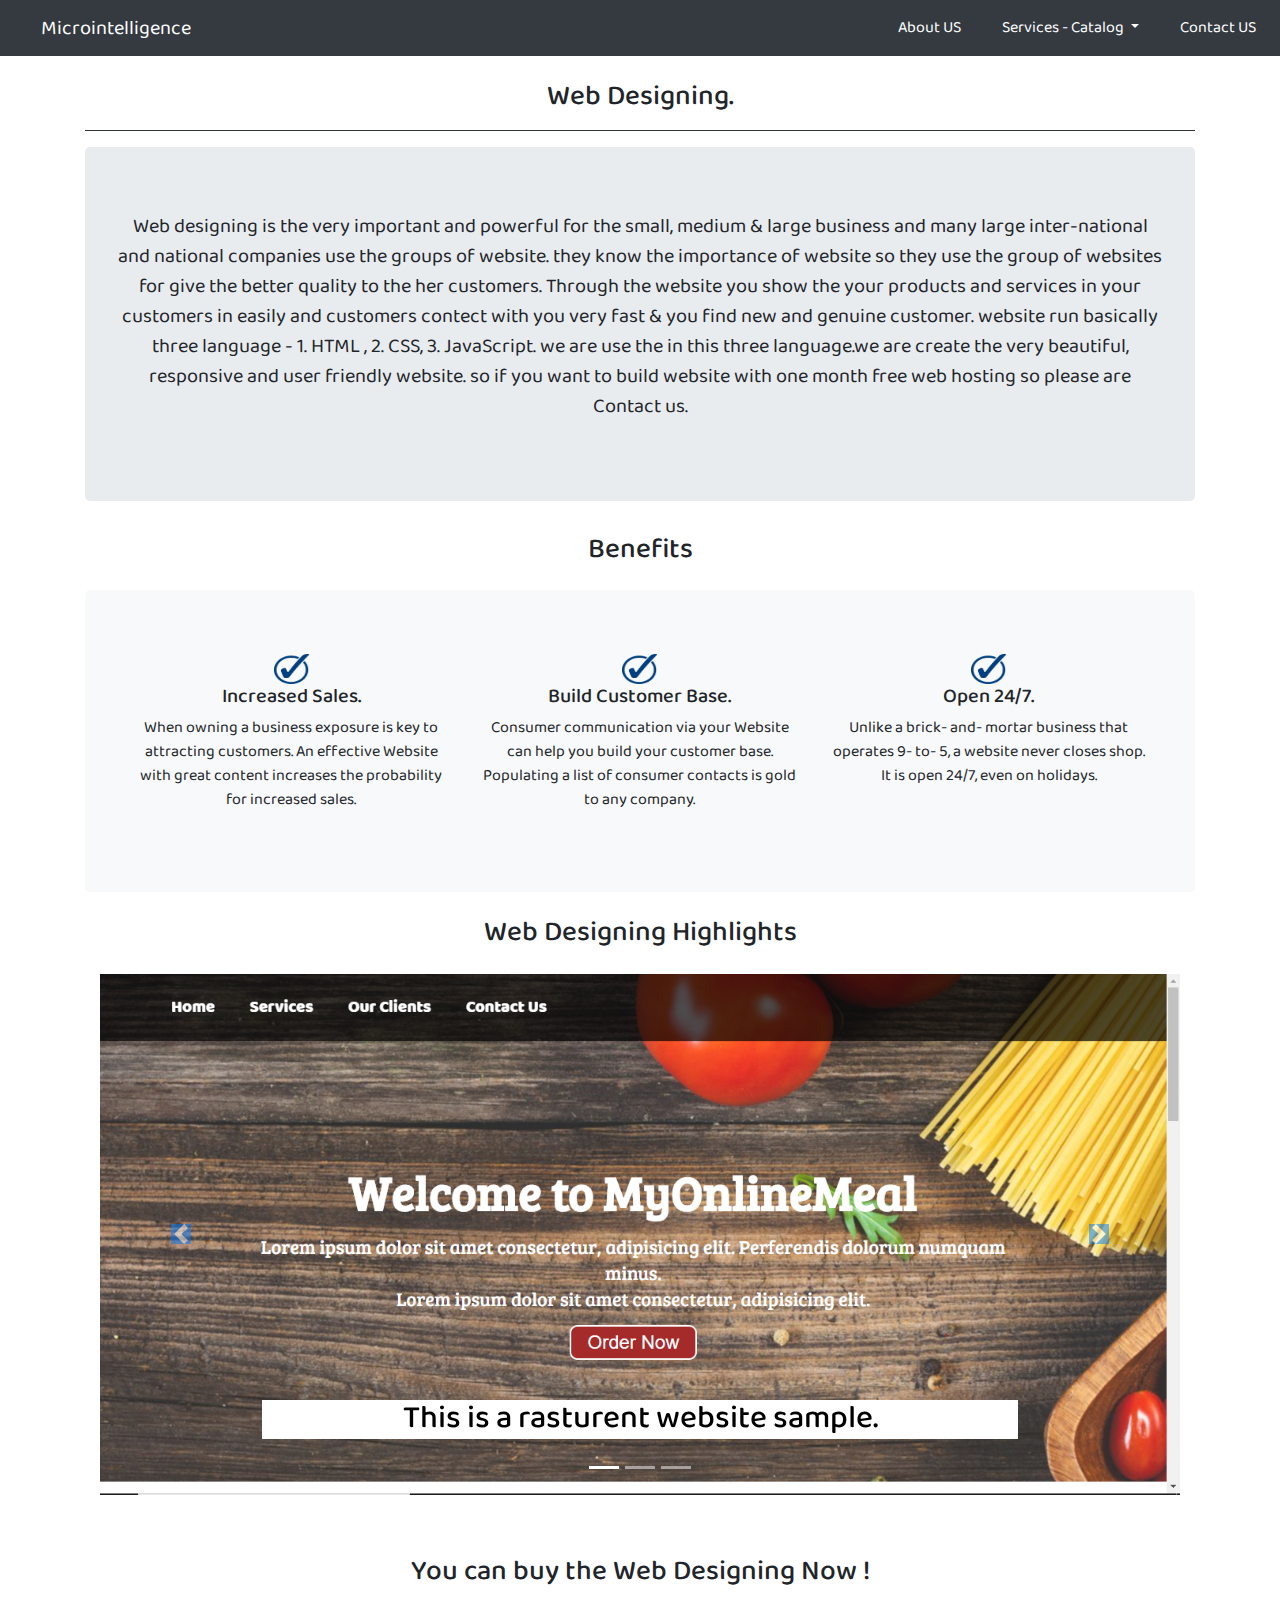
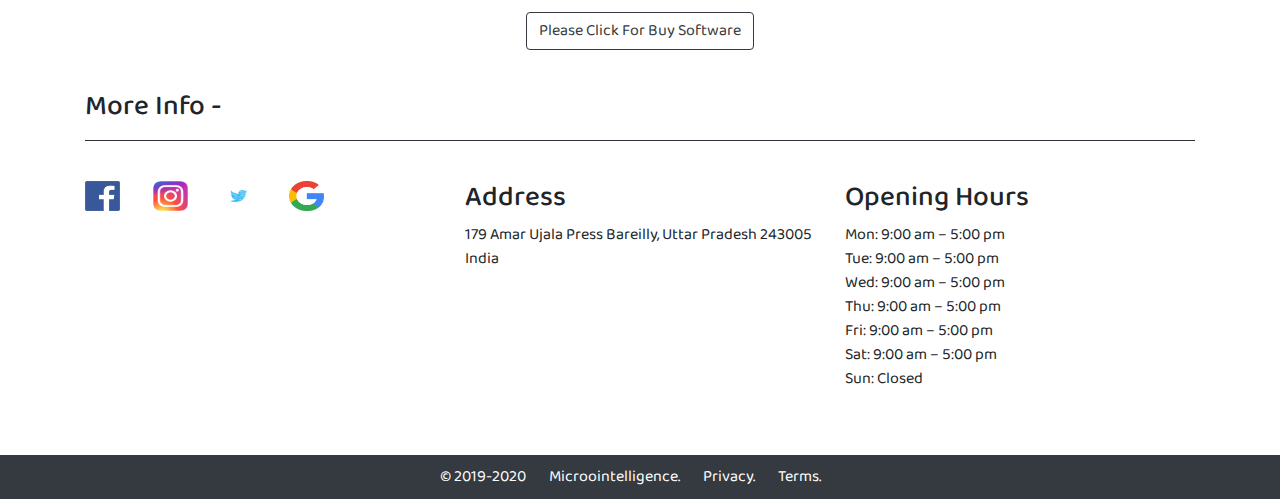
<file: web_designing.html>
<!doctype html>
<html lang="en">

<head>
    <!-- Required meta tags -->
    <meta charset="utf-8">
    <meta name="viewport" content="width=device-width, initial-scale=1, shrink-to-fit=no">

    <!-- Bootstrap CSS -->
    <link rel="stylesheet" href="https://stackpath.bootstrapcdn.com/bootstrap/4.4.1/css/bootstrap.min.css"
        integrity="sha384-Vkoo8x4CGsO3+Hhxv8T/Q5PaXtkKtu6ug5TOeNV6gBiFeWPGFN9MuhOf23Q9Ifjh" crossorigin="anonymous">
    <link rel="stylesheet" href="style.css">
    <link href="https://fonts.googleapis.com/css2?family=Baloo+2:wght@500&display=swap" rel="stylesheet">

    <title>Services Catalog - Microintelligence</title>
    <link rel="icon" href="mylogo.png" type="image/png" class="titleimg">
</head>

<body>
    <!-- header started here -->
    <header>
        <nav class="navbar navbar-expand-lg navbar-dark bg-dark name">
            <a class="navbar-brand" href="index.html">Microintelligence</a>
            <button class="navbar-toggler" type="button" data-toggle="collapse" data-target="#navbarSupportedContent"
                aria-controls="navbarSupportedContent" aria-expanded="false" aria-label="Toggle navigation">
                <span class="navbar-toggler-icon"></span>
            </button>

            <div class="collapse navbar-collapse " id="navbarSupportedContent">
                <ul class="navbar-nav ml-auto ">
                    <li class="nav-item active">
                        <a class="nav-link"
                            href="https://microintelligence11.github.io/microintelligence.github.io/about.html">About
                            US</a>
                    </li>
                    <li class="nav-item dropdown active">
                        <a class="nav-link dropdown-toggle" href="#" id="navbarDropdown" role="button"
                            data-toggle="dropdown" aria-haspopup="true" aria-expanded="false">
                            Services - Catalog
                        </a>
                        <div class="dropdown-menu" aria-labelledby="navbarDropdown">
                            <a class="dropdown-item" href="index.html">Softeware Development</a>
                            <a class="dropdown-item" href="web_development.html">Web Development</a>
                            <a class="dropdown-item" href="web_hosting.html">Web Hosting</a>
                            <a class="dropdown-item" href="web_designing.html">Web Designing</a>
                            <a class="dropdown-item" href="ecommerce.html">E-Commerce Development</a>
                            <a class="dropdown-item" href="web_app.html">Web Applications Development</a>
                            <a class="dropdown-item" href="domain.html">Domain Hosting
                            </a>
                            <a class="dropdown-item" href="android.html">Android Applications</a>
                            <a class="dropdown-item" href="blog.html">Blog Development</a>
                        </div>
                    </li>

                    <li class="nav-item active">
                        <a class="nav-link" href="https://forms.gle/NRxAkxeEnMGFsGyN7">Contact
                            US</a>
                    </li>

                </ul>
            </div>
        </nav>
    </header>
    <!-- Over Viwe section started here  -->
    <section>
        <div class="container text-center my-4">
            <h3>Web Designing.</h3>
            <hr class="line bg-dark">

            <div class="jumbotron">
                <p class="lead">Web designing is the very important and powerful for the small, medium & large business
                    and
                    many large inter-national and national companies use the groups of website. they know the importance
                    of website so they use the group of websites for give the better quality to the her customers.
                    Through the website you show the your products and services in your customers in easily and
                    customers contect with you very fast & you find new and genuine customer. website run basically
                    three language - 1. HTML , 2. CSS, 3. JavaScript. we are use the in this three language.we are
                    create the very beautiful, responsive and user friendly website. so if
                    you want to build website with one month free web hosting so please are Contact us. </p>
            </div>
        </div>
    </section>

    <!-- Benefits section started here  -->
    <section>
        <div class="container">
            <h3 class="container text-center my-4">Benefits</h3>
            <div class="container jumbotron bg-light my-4">
                <div class="container text-center">
                    <div class="row">
                        <div class="col-lg-4 col-md-4 col-12">
                            <img src="benefit.png" alt="benefit" class="img-fluid imggg">
                            <h5>Increased Sales.</h5>
                            <p>When owning a business exposure is key to attracting customers. An effective Website with
                                great content increases the probability for increased sales.</p>
                        </div>
                        <div class="col-lg-4 col-md-4 col-12">
                            <img src="benefit.png" alt="benefit" class="img-fluid imggg">
                            <h5> Build Customer Base.</h5>
                            <p> Consumer communication via your Website can help you build your customer base.
                                Populating a list of consumer contacts is gold to any company.</p>
                        </div>
                        <div class="col-lg-4 col-md-4 col-12">
                            <img src="benefit.png" alt="benefit" class="img-fluid imggg">
                            <h5>Open 24/7.</h5>
                            <p>Unlike a brick- and- mortar business that operates 9- to- 5, a website never closes
                                shop. It is open 24/7, even on holidays.
                            </p>
                        </div>
                    </div>
                </div>
            </div>
        </div>
    </section>

    <!-- Software Highlights section started here  -->

    <section>
        <div class="container text-center my-4">
            <h3>Web Designing Highlights</h3>
            <div class="container text-center my-4 conbor">
                <div id="carouselExampleCaptions" class="carousel slide consol" data-ride="carousel">
                    <ol class="carousel-indicators">
                        <li data-target="#carouselExampleCaptions" data-slide-to="0" class="active"></li>
                        <li data-target="#carouselExampleCaptions" data-slide-to="1"></li>
                        <li data-target="#carouselExampleCaptions" data-slide-to="2"></li>
                    </ol>
                    <div class="carousel-inner">
                        <div class="carousel-item active">
                            <a href="https://microintelligence11.github.io/samplewbsite_1/"><img src="smple_img1.PNG"
                                    class="img-fluid conimg" alt="consol"></a>
                            <div class="carousel-caption d-none d-md-block">
                                <h2>
                                    <p class="prcolor">This is a rasturent website sample.</p>
                                </h2>
                            </div>
                        </div>
                        <div class="carousel-item">
                            <a href="https://microintelligence11.github.io/samplewbsite_1/"> <img src="smple_img2.PNG"
                                    class="img-fluid conimg" alt="consol"></a>
                            <div class="carousel-caption d-none d-md-block">
                                <h2>
                                    <p class="prcolor">We will host this sample for show the our costumer.</p>
                                </h2>
                            </div>
                        </div>
                        <div class="carousel-item">
                            <a href="https://microintelligence11.github.io/samplewbsite_1/"> <img src="smple_img3.PNG"
                                    class="img-fluid conimg" alt="consol"></a>
                            <div class="carousel-caption d-none d-md-block">
                                <h2>
                                    <p class="prcolor">Please click any photo and see our sample website in your browser
                                        now.
                                    </p>
                                </h2>
                            </div>
                        </div>
                        <div class="carousel-item">
                            <a href="https://microintelligence11.github.io/samplewbsite_1/"> <img src="smple_img4.PNG"
                                    class="img-fluid conimg" alt="consol"></a>
                            <div class="carousel-caption d-none d-md-block">
                                <h2>
                                    <p class="prcolor">Lorem ipsum dolor sit amet, consectetur adipiscing elit.</p>
                                </h2>
                            </div>
                        </div>
                    </div>
                    <a class="carousel-control-prev " href="#carouselExampleCaptions " role="button" data-slide="prev">
                        <span class="carousel-control-prev-icon bg-primary text-primary" aria-hidden="true"></span>
                        <span class="sr-only">Previous</span>
                    </a>
                    <a class="carousel-control-next " href="#carouselExampleCaptions " role="button" data-slide="next">
                        <span class="carousel-control-next-icon bg-primary text-primary" aria-hidden="true"></span>
                        <span class="sr-only">Next</span>
                    </a>
                </div>

            </div>
        </div>
    </section>

    <!-- Buying section started here  -->

    <section>
        <div class="container text-center automr">
            <h3>You can buy the Web Designing Now !</h3>
            <a href="https://forms.gle/yPHWh6E1sabREQ4k9"><button type="button" class="btn btn-outline-dark my-3">Please
                    Click For Buy Software</button></a>
        </div>
    </section>

    <!-- address info started here  -->

    <section>
        <div class="container my-4">
            <h3>More Info -</h3>
            <hr class="bg-dark">
            <div class="row">
                <div class="col-lg-4 col-md-4 col-12 my-4">
                    <a href="https://www.facebook.com/Microintelligence11" class="sociallink"><img src="facebook.png"
                            alt="facebook" class="socialimg"></a>
                    <a href="https://www.instagram.com/_microintelligence_/" class="sociallink"><img src="instagram.png"
                            alt="instagram" class="socialimg"></a>
                    <a href="https://twitter.com/mic_pvt_ltd" class="sociallink"><img src="twitter.png" alt="twitter"
                            class="socialimg"></a>
                    <a href="https://g.page/microintelligence" class="sociallink"><img src="google.png" alt="google"
                            class="socialimg"></a>

                </div>
                <div class="col-lg-4 col-md-4 col-12 my-4">
                    <h3>Address</h3>
                    <p>179
                        Amar Ujala Press
                        Bareilly, Uttar Pradesh 243005
                        India</p>
                </div>
                <div class="col-lg-4 col-md-4 col-12 my-4">
                    <h3>Opening Hours</h3>
                    <p>Mon: 9:00 am – 5:00 pm <br>
                        Tue: 9:00 am – 5:00 pm <br>
                        Wed: 9:00 am – 5:00 pm <br>
                        Thu: 9:00 am – 5:00 pm <br>
                        Fri: 9:00 am – 5:00 pm <br>
                        Sat: 9:00 am – 5:00 pm <br>
                        Sun: Closed</p>
                </div>
            </div>
        </div>
    </section>


    <!-- footer started here  -->
    <footer class="container-flud text-center bg-dark" id="footer">
        <span class="date">© 2019-2020</span>
        <a class="comname"
            href="https://microintelligence11.github.io/microintelligence.github.io/">Microointelligence.</a>
        <a class="privacy" href="https://microintelligence11.github.io/microintelligence.github.io/">Privacy.</a>
        <a class="trem" href="https://microintelligence11.github.io/microintelligence.github.io/">Terms.</a>
    </footer>

    <!-- Optional JavaScript -->
    <!-- jQuery first, then Popper.js, then Bootstrap JS -->
    <script src="https://code.jquery.com/jquery-3.4.1.slim.min.js"
        integrity="sha384-J6qa4849blE2+poT4WnyKhv5vZF5SrPo0iEjwBvKU7imGFAV0wwj1yYfoRSJoZ+n"
        crossorigin="anonymous"></script>
    <script src="https://cdn.jsdelivr.net/npm/popper.js@1.16.0/dist/umd/popper.min.js"
        integrity="sha384-Q6E9RHvbIyZFJoft+2mJbHaEWldlvI9IOYy5n3zV9zzTtmI3UksdQRVvoxMfooAo"
        crossorigin="anonymous"></script>
    <script src="https://stackpath.bootstrapcdn.com/bootstrap/4.4.1/js/bootstrap.min.js"
        integrity="sha384-wfSDF2E50Y2D1uUdj0O3uMBJnjuUD4Ih7YwaYd1iqfktj0Uod8GCExl3Og8ifwB6"
        crossorigin="anonymous"></script>
</body>

</html>
</file>
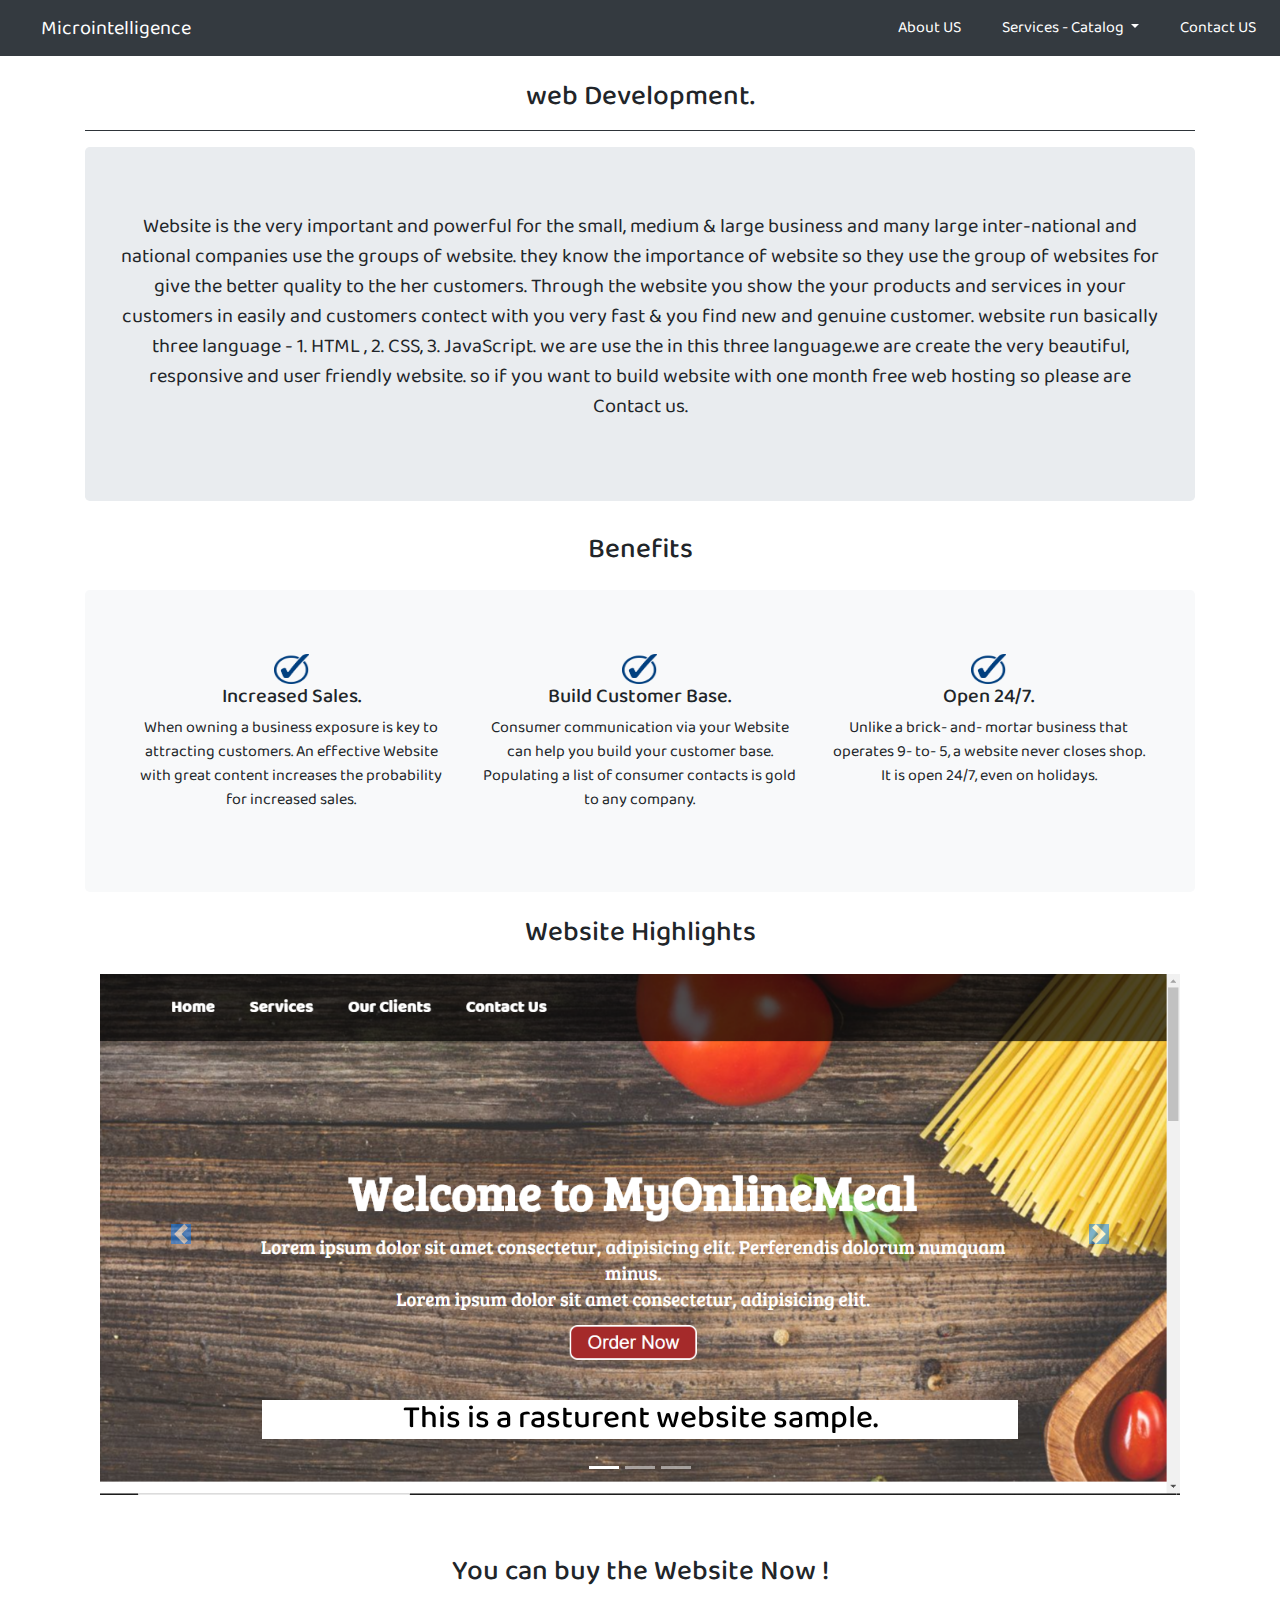
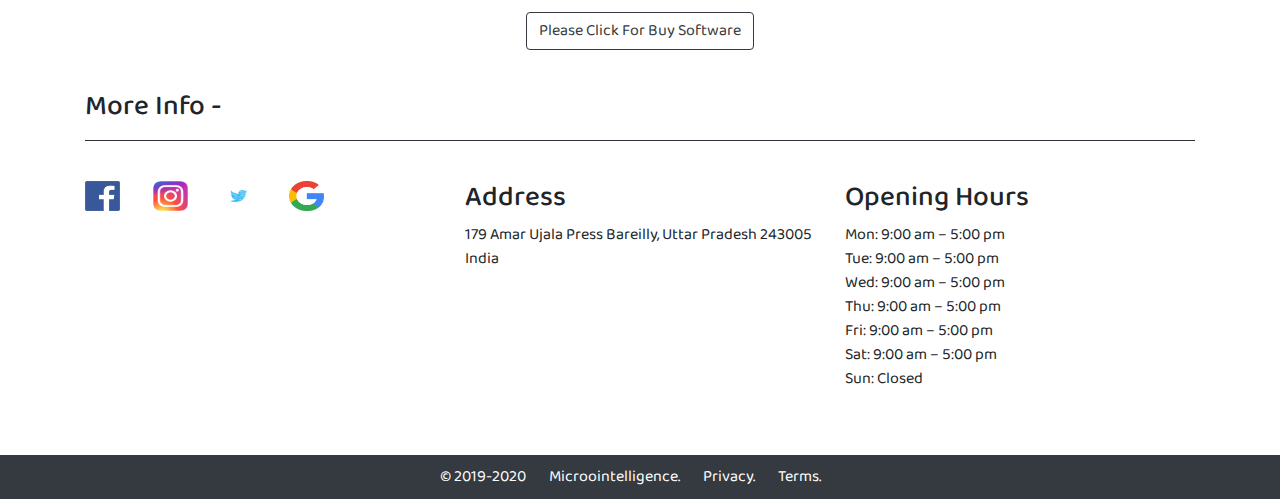
<file: web_development.html>
<!doctype html>
<html lang="en">

<head>
    <!-- Required meta tags -->
    <meta charset="utf-8">
    <meta name="viewport" content="width=device-width, initial-scale=1, shrink-to-fit=no">

    <!-- Bootstrap CSS -->
    <link rel="stylesheet" href="https://stackpath.bootstrapcdn.com/bootstrap/4.4.1/css/bootstrap.min.css"
        integrity="sha384-Vkoo8x4CGsO3+Hhxv8T/Q5PaXtkKtu6ug5TOeNV6gBiFeWPGFN9MuhOf23Q9Ifjh" crossorigin="anonymous">
    <link rel="stylesheet" href="style.css">
    <link href="https://fonts.googleapis.com/css2?family=Baloo+2:wght@500&display=swap" rel="stylesheet">

    <title>Services Catalog - Microintelligence</title>
    <link rel="icon" href="mylogo.png" type="image/png" class="titleimg">
</head>

<body>
    <!-- header started here -->
    <header>
        <nav class="navbar navbar-expand-lg navbar-dark bg-dark name">
            <a class="navbar-brand" href="index.html">Microintelligence</a>
            <button class="navbar-toggler" type="button" data-toggle="collapse" data-target="#navbarSupportedContent"
                aria-controls="navbarSupportedContent" aria-expanded="false" aria-label="Toggle navigation">
                <span class="navbar-toggler-icon"></span>
            </button>

            <div class="collapse navbar-collapse " id="navbarSupportedContent">
                <ul class="navbar-nav ml-auto ">
                    <li class="nav-item active">
                        <a class="nav-link"
                            href="https://microintelligence11.github.io/microintelligence.github.io/about.html">About
                            US</a>
                    </li>
                    <li class="nav-item dropdown active">
                        <a class="nav-link dropdown-toggle" href="#" id="navbarDropdown" role="button"
                            data-toggle="dropdown" aria-haspopup="true" aria-expanded="false">
                            Services - Catalog
                        </a>
                        <div class="dropdown-menu" aria-labelledby="navbarDropdown">
                            <a class="dropdown-item" href="index.html">Softeware Development</a>
                            <a class="dropdown-item" href="web_development.html">Web Development</a>
                            <a class="dropdown-item" href="web_hosting.html">Web Hosting</a>
                            <a class="dropdown-item" href="web_designing.html">Web Designing</a>
                            <a class="dropdown-item" href="ecommerce.html">E-Commerce Development</a>
                            <a class="dropdown-item" href="web_app.html">Web Applications Development</a>
                            <a class="dropdown-item" href="domain.html">Domain Hosting
                            </a>
                            <a class="dropdown-item" href="android.html">Android Applications</a>
                            <a class="dropdown-item" href="blog.html">Blog Development</a>
                        </div>
                    </li>

                    <li class="nav-item active">
                        <a class="nav-link" href="https://forms.gle/NRxAkxeEnMGFsGyN7">Contact
                            US</a>
                    </li>

                </ul>
            </div>
        </nav>
    </header>
    <!-- Over Viwe section started here  -->
    <section>
        <div class="container text-center my-4">
            <h3>web Development.</h3>
            <hr class="line bg-dark">

            <div class="jumbotron">
                <p class="lead">Website is the very important and powerful for the small, medium & large business and
                    many large inter-national and national companies use the groups of website. they know the importance
                    of website so they use the group of websites for give the better quality to the her customers.
                    Through the website you show the your products and services in your customers in easily and
                    customers contect with you very fast & you find new and genuine customer. website run basically
                    three language - 1. HTML , 2. CSS, 3. JavaScript. we are use the in this three language.we are
                    create the very beautiful, responsive and user friendly website. so if
                    you want to build website with one month free web hosting so please are Contact us. </p>
            </div>
        </div>
    </section>

    <!-- Benefits section started here  -->
    <section>
        <div class="container">
            <h3 class="container text-center my-4">Benefits</h3>
            <div class="container jumbotron bg-light my-4">
                <div class="container text-center">
                    <div class="row">
                        <div class="col-lg-4 col-md-4 col-12">
                            <img src="benefit.png" alt="benefit" class="img-fluid imggg">
                            <h5>Increased Sales.</h5>
                            <p>When owning a business exposure is key to attracting customers. An effective Website with
                                great content increases the probability for increased sales.</p>
                        </div>
                        <div class="col-lg-4 col-md-4 col-12">
                            <img src="benefit.png" alt="benefit" class="img-fluid imggg">
                            <h5> Build Customer Base. </h5>
                            <p> Consumer communication via your Website can help you build your customer base.
                                Populating a list of consumer contacts is gold to any company.</p>
                        </div>
                        <div class="col-lg-4 col-md-4 col-12">
                            <img src="benefit.png" alt="benefit" class="img-fluid imggg">
                            <h5>Open 24/7.</h5>
                            <p> Unlike a brick- and- mortar business that operates 9- to- 5, a website never closes
                                shop. It is open 24/7, even on holidays.
                            </p>
                        </div>
                    </div>
                </div>
            </div>
        </div>
    </section>

    <!-- Software Highlights section started here  -->

    <section>
        <div class="container text-center my-4">
            <h3>Website Highlights</h3>
            <div class="container text-center my-4 conbor">
                <div id="carouselExampleCaptions" class="carousel slide consol" data-ride="carousel">
                    <ol class="carousel-indicators">
                        <li data-target="#carouselExampleCaptions" data-slide-to="0" class="active"></li>
                        <li data-target="#carouselExampleCaptions" data-slide-to="1"></li>
                        <li data-target="#carouselExampleCaptions" data-slide-to="2"></li>
                    </ol>
                    <div class="carousel-inner">
                        <div class="carousel-item active">
                            <a href="https://microintelligence11.github.io/samplewbsite_1/"><img src="smple_img1.PNG"
                                    class="img-fluid conimg" alt="consol"></a>
                            <div class="carousel-caption d-none d-md-block">
                                <h2>
                                    <p class="prcolor">This is a rasturent website sample.</p>
                                </h2>
                            </div>
                        </div>
                        <div class="carousel-item">
                            <a href="https://microintelligence11.github.io/samplewbsite_1/"> <img src="smple_img2.PNG"
                                    class="img-fluid conimg" alt="consol"></a>
                            <div class="carousel-caption d-none d-md-block">
                                <h2>
                                    <p class="prcolor">We will host this sample for show the our costumer.</p>
                                </h2>
                            </div>
                        </div>
                        <div class="carousel-item">
                            <a href="https://microintelligence11.github.io/samplewbsite_1/"> <img src="smple_img3.PNG"
                                    class="img-fluid conimg" alt="consol"></a>
                            <div class="carousel-caption d-none d-md-block">
                                <h2>
                                    <p class="prcolor">Please click any photo and see our sample website in your browser
                                        now.
                                    </p>
                                </h2>
                            </div>
                        </div>
                        <div class="carousel-item">
                            <a href="https://microintelligence11.github.io/samplewbsite_1/"> <img src="smple_img4.PNG"
                                    class="img-fluid conimg" alt="consol"></a>
                            <div class="carousel-caption d-none d-md-block">
                                <h2>
                                    <p class="prcolor">Lorem ipsum dolor sit amet, consectetur adipiscing elit.</p>
                                </h2>
                            </div>
                        </div>
                    </div>
                    <a class="carousel-control-prev " href="#carouselExampleCaptions " role="button" data-slide="prev">
                        <span class="carousel-control-prev-icon bg-primary text-primary" aria-hidden="true"></span>
                        <span class="sr-only">Previous</span>
                    </a>
                    <a class="carousel-control-next " href="#carouselExampleCaptions " role="button" data-slide="next">
                        <span class="carousel-control-next-icon bg-primary text-primary" aria-hidden="true"></span>
                        <span class="sr-only">Next</span>
                    </a>
                </div>

            </div>
        </div>
    </section>

    <!-- Buying section started here  -->

    <section>
        <div class="container text-center automr">
            <h3>You can buy the Website Now !</h3>
            <a href="https://forms.gle/yPHWh6E1sabREQ4k9"><button type="button" class="btn btn-outline-dark my-3">Please
                    Click For Buy Software</button></a>
        </div>
    </section>

    <!-- address info started here  -->

    <section>
        <div class="container my-4">
            <h3>More Info -</h3>
            <hr class="bg-dark">
            <div class="row">
                <div class="col-lg-4 col-md-4 col-12 my-4">
                    <a href="https://www.facebook.com/Microintelligence11" class="sociallink"><img src="facebook.png"
                            alt="facebook" class="socialimg"></a>
                    <a href="https://www.instagram.com/_microintelligence_/" class="sociallink"><img src="instagram.png"
                            alt="instagram" class="socialimg"></a>
                    <a href="https://twitter.com/mic_pvt_ltd" class="sociallink"><img src="twitter.png" alt="twitter"
                            class="socialimg"></a>
                    <a href="https://g.page/microintelligence" class="sociallink"><img src="google.png" alt="google"
                            class="socialimg"></a>

                </div>
                <div class="col-lg-4 col-md-4 col-12 my-4">
                    <h3>Address</h3>
                    <p>179
                        Amar Ujala Press
                        Bareilly, Uttar Pradesh 243005
                        India</p>
                </div>
                <div class="col-lg-4 col-md-4 col-12 my-4">
                    <h3>Opening Hours</h3>
                    <p>Mon: 9:00 am – 5:00 pm <br>
                        Tue: 9:00 am – 5:00 pm <br>
                        Wed: 9:00 am – 5:00 pm <br>
                        Thu: 9:00 am – 5:00 pm <br>
                        Fri: 9:00 am – 5:00 pm <br>
                        Sat: 9:00 am – 5:00 pm <br>
                        Sun: Closed</p>
                </div>
            </div>
        </div>
    </section>


    <!-- footer started here  -->
    <footer class="container-flud text-center bg-dark" id="footer">
        <span class="date">© 2019-2020</span>
        <a class="comname"
            href="https://microintelligence11.github.io/microintelligence.github.io/">Microointelligence.</a>
        <a class="privacy" href="https://microintelligence11.github.io/microintelligence.github.io/">Privacy.</a>
        <a class="trem" href="https://microintelligence11.github.io/microintelligence.github.io/">Terms.</a>
    </footer>

    <!-- Optional JavaScript -->
    <!-- jQuery first, then Popper.js, then Bootstrap JS -->
    <script src="https://code.jquery.com/jquery-3.4.1.slim.min.js"
        integrity="sha384-J6qa4849blE2+poT4WnyKhv5vZF5SrPo0iEjwBvKU7imGFAV0wwj1yYfoRSJoZ+n"
        crossorigin="anonymous"></script>
    <script src="https://cdn.jsdelivr.net/npm/popper.js@1.16.0/dist/umd/popper.min.js"
        integrity="sha384-Q6E9RHvbIyZFJoft+2mJbHaEWldlvI9IOYy5n3zV9zzTtmI3UksdQRVvoxMfooAo"
        crossorigin="anonymous"></script>
    <script src="https://stackpath.bootstrapcdn.com/bootstrap/4.4.1/js/bootstrap.min.js"
        integrity="sha384-wfSDF2E50Y2D1uUdj0O3uMBJnjuUD4Ih7YwaYd1iqfktj0Uod8GCExl3Og8ifwB6"
        crossorigin="anonymous"></script>
</body>

</html>
</file>
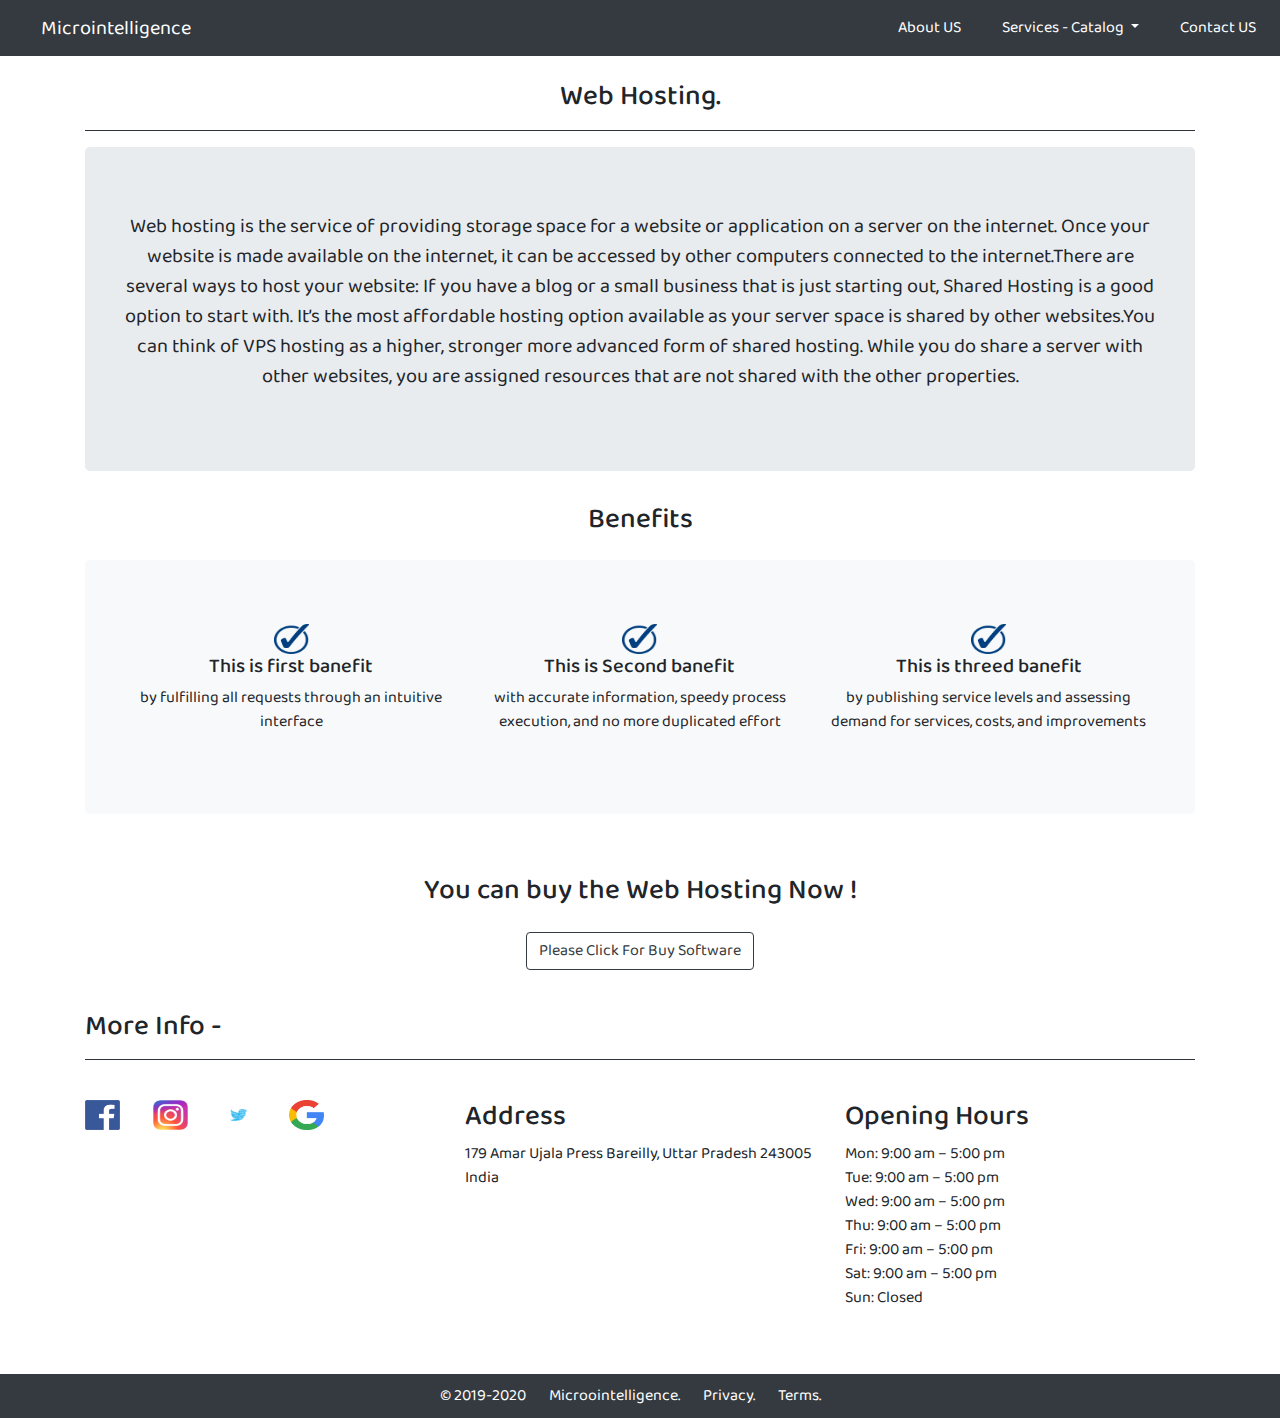
<file: web_hosting.html>
<!doctype html>
<html lang="en">

<head>
    <!-- Required meta tags -->
    <meta charset="utf-8">
    <meta name="viewport" content="width=device-width, initial-scale=1, shrink-to-fit=no">

    <!-- Bootstrap CSS -->
    <link rel="stylesheet" href="https://stackpath.bootstrapcdn.com/bootstrap/4.4.1/css/bootstrap.min.css"
        integrity="sha384-Vkoo8x4CGsO3+Hhxv8T/Q5PaXtkKtu6ug5TOeNV6gBiFeWPGFN9MuhOf23Q9Ifjh" crossorigin="anonymous">
    <link rel="stylesheet" href="style.css">
    <link href="https://fonts.googleapis.com/css2?family=Baloo+2:wght@500&display=swap" rel="stylesheet">

    <title>Services Catalog - Microintelligence</title>
    <link rel="icon" href="mylogo.png" type="image/png" class="titleimg">
</head>

<body>
    <!-- header started here -->
    <header>
        <nav class="navbar navbar-expand-lg navbar-dark bg-dark name">
            <a class="navbar-brand" href="index.html">Microintelligence</a>
            <button class="navbar-toggler" type="button" data-toggle="collapse" data-target="#navbarSupportedContent"
                aria-controls="navbarSupportedContent" aria-expanded="false" aria-label="Toggle navigation">
                <span class="navbar-toggler-icon"></span>
            </button>

            <div class="collapse navbar-collapse " id="navbarSupportedContent">
                <ul class="navbar-nav ml-auto ">
                    <li class="nav-item active">
                        <a class="nav-link"
                            href="https://microintelligence11.github.io/microintelligence.github.io/about.html">About
                            US</a>
                    </li>
                    <li class="nav-item dropdown active">
                        <a class="nav-link dropdown-toggle" href="#" id="navbarDropdown" role="button"
                            data-toggle="dropdown" aria-haspopup="true" aria-expanded="false">
                            Services - Catalog
                        </a>
                        <div class="dropdown-menu" aria-labelledby="navbarDropdown">
                            <a class="dropdown-item" href="index.html">Softeware Development</a>
                            <a class="dropdown-item" href="web_development.html">Web Development</a>
                            <a class="dropdown-item" href="web_hosting.html">Web Hosting</a>
                            <a class="dropdown-item" href="web_designing.html">Web Designing</a>
                            <a class="dropdown-item" href="ecommerce.html">E-Commerce Development</a>
                            <a class="dropdown-item" href="web_app.html">Web Applications Development</a>
                            <a class="dropdown-item" href="domain.html">Domain Hosting
                            </a>
                            <a class="dropdown-item" href="android.html">Android Applications</a>
                            <a class="dropdown-item" href="blog.html">Blog Development</a>
                        </div>
                    </li>

                    <li class="nav-item active">
                        <a class="nav-link"
                            href="https://forms.gle/NRxAkxeEnMGFsGyN7">Contact
                            US</a>
                    </li>

                </ul>
            </div>
        </nav>
    </header>
    <!-- Over Viwe section started here  -->
    <section>
        <div class="container text-center my-4">
            <h3>Web Hosting.</h3>
            <hr class="line bg-dark">

            <div class="jumbotron">
                <p class="lead">Web hosting  is the service of providing storage space for a website or application on a server on the internet. Once your website is made available on the internet, it can be accessed by other computers connected to the internet.There are several ways to host your website: If you have a blog or a small business that is just starting out, Shared Hosting is a good option to start with. It’s the most affordable hosting option available as your server space is shared by other websites.You can think of VPS hosting as a higher, stronger more advanced form of shared hosting. While you do share a server with other websites, you are assigned resources that are not shared with the other properties.</p>
            </div>
        </div>
    </section>

    <!-- Benefits section started here  -->
    <section>
        <div class="container">
            <h3 class="container text-center my-4">Benefits</h3>
            <div class="container jumbotron bg-light my-4">
                <div class="container text-center">
                    <div class="row">
                        <div class="col-lg-4 col-md-4 col-12">
                            <img src="benefit.png" alt="benefit" class="img-fluid imggg">
                            <h5>This is first banefit</h5>
                            <p>by fulfilling all requests through an intuitive interface</p>
                        </div>
                        <div class="col-lg-4 col-md-4 col-12">
                            <img src="benefit.png" alt="benefit" class="img-fluid imggg">
                            <h5> This is Second banefit</h5>
                            <p> with accurate information, speedy process execution, and no more duplicated effort</p>
                        </div>
                        <div class="col-lg-4 col-md-4 col-12">
                            <img src="benefit.png" alt="benefit" class="img-fluid imggg">
                            <h5>This is threed banefit</h5>
                            <p>by publishing service levels and assessing demand for services, costs, and improvements
                            </p>
                        </div>
                    </div>
                </div>
            </div>
        </div>
    </section>


    <!-- Buying section started here  -->

    <section>
        <div class="container text-center automr">
            <h3>You can buy the Web Hosting Now !</h3>
            <a href="https://forms.gle/yPHWh6E1sabREQ4k9"><button type="button"
                    class="btn btn-outline-dark my-3">Please Click For Buy Software</button></a>
        </div>
    </section>

    <!-- address info started here  -->

    <section>
        <div class="container my-4">
            <h3>More Info -</h3>
            <hr class="bg-dark">
            <div class="row">
                <div class="col-lg-4 col-md-4 col-12 my-4">
                    <a href="https://www.facebook.com/Microintelligence11" class="sociallink"><img src="facebook.png"
                            alt="facebook" class="socialimg"></a>
                    <a href="https://www.instagram.com/_microintelligence_/" class="sociallink"><img src="instagram.png"
                            alt="instagram" class="socialimg"></a>
                    <a href="https://twitter.com/mic_pvt_ltd" class="sociallink"><img src="twitter.png" alt="twitter"
                            class="socialimg"></a>
                    <a href="https://g.page/microintelligence" class="sociallink"><img src="google.png" alt="google"
                            class="socialimg"></a>

                </div>
                <div class="col-lg-4 col-md-4 col-12 my-4">
                    <h3>Address</h3>
                    <p>179
                        Amar Ujala Press
                        Bareilly, Uttar Pradesh 243005
                        India</p>
                </div>
                <div class="col-lg-4 col-md-4 col-12 my-4">
                    <h3>Opening Hours</h3>
                    <p>Mon: 9:00 am – 5:00 pm <br>
                        Tue: 9:00 am – 5:00 pm <br>
                        Wed: 9:00 am – 5:00 pm <br>
                        Thu: 9:00 am – 5:00 pm <br>
                        Fri: 9:00 am – 5:00 pm <br>
                        Sat: 9:00 am – 5:00 pm <br>
                        Sun: Closed</p>
                </div>
            </div>
        </div>
    </section>


    <!-- footer started here  -->
    <footer class="container-flud text-center bg-dark" id="footer">
        <span class="date">© 2019-2020</span>
        <a class="comname"
            href="https://microintelligence11.github.io/microintelligence.github.io/">Microointelligence.</a>
        <a class="privacy" href="https://microintelligence11.github.io/microintelligence.github.io/">Privacy.</a>
        <a class="trem" href="https://microintelligence11.github.io/microintelligence.github.io/">Terms.</a>
    </footer>

    <!-- Optional JavaScript -->
    <!-- jQuery first, then Popper.js, then Bootstrap JS -->
    <script src="https://code.jquery.com/jquery-3.4.1.slim.min.js"
        integrity="sha384-J6qa4849blE2+poT4WnyKhv5vZF5SrPo0iEjwBvKU7imGFAV0wwj1yYfoRSJoZ+n"
        crossorigin="anonymous"></script>
    <script src="https://cdn.jsdelivr.net/npm/popper.js@1.16.0/dist/umd/popper.min.js"
        integrity="sha384-Q6E9RHvbIyZFJoft+2mJbHaEWldlvI9IOYy5n3zV9zzTtmI3UksdQRVvoxMfooAo"
        crossorigin="anonymous"></script>
    <script src="https://stackpath.bootstrapcdn.com/bootstrap/4.4.1/js/bootstrap.min.js"
        integrity="sha384-wfSDF2E50Y2D1uUdj0O3uMBJnjuUD4Ih7YwaYd1iqfktj0Uod8GCExl3Og8ifwB6"
        crossorigin="anonymous"></script>
</body>

</html>
</file>
<file: style.css>
*{
    padding: 0px;
    margin: 0px;
    font-family: 'Baloo 2', cursive;
}


.name a{
    margin-left: 25px;
}

#footer{
    margin-bottom: 0.2px;
    padding: 10px;
    color: white;
}

.comname{
    padding-right: 20px;
    background-color: unset !important;
    color: unset !important;
    text-decoration:none;
}

.privacy{
    padding-right: 20px;
    background-color: unset !important;
    color: unset !important;
    text-decoration:none;

}

.trem{
    padding-right: 20px;
    background-color: unset !important;
    color: unset !important;
    text-decoration:none;
}

.date{
    padding-right: 20px;
}

.imggg{
    width: 35px;
    height: 30px;
}


.conbor{
    text-align: center;
    width: 100%;
    height: 5%;
    border-radius: 5px;
    background-color: white;

}

.prcolor{
    color:  black;
    background-color: white;
}


/* .conimg{
    width: 100%;
    height: 10%;
} */

/* .prev2{
    color: black;

}

.next2{
    color: black;

} */

.automr{
    margin-top: 60px;
}

.socialimg{
    width: 35px;
    height: 30px;
}

.sociallink{
    margin-right: 30px;
}
</file>
